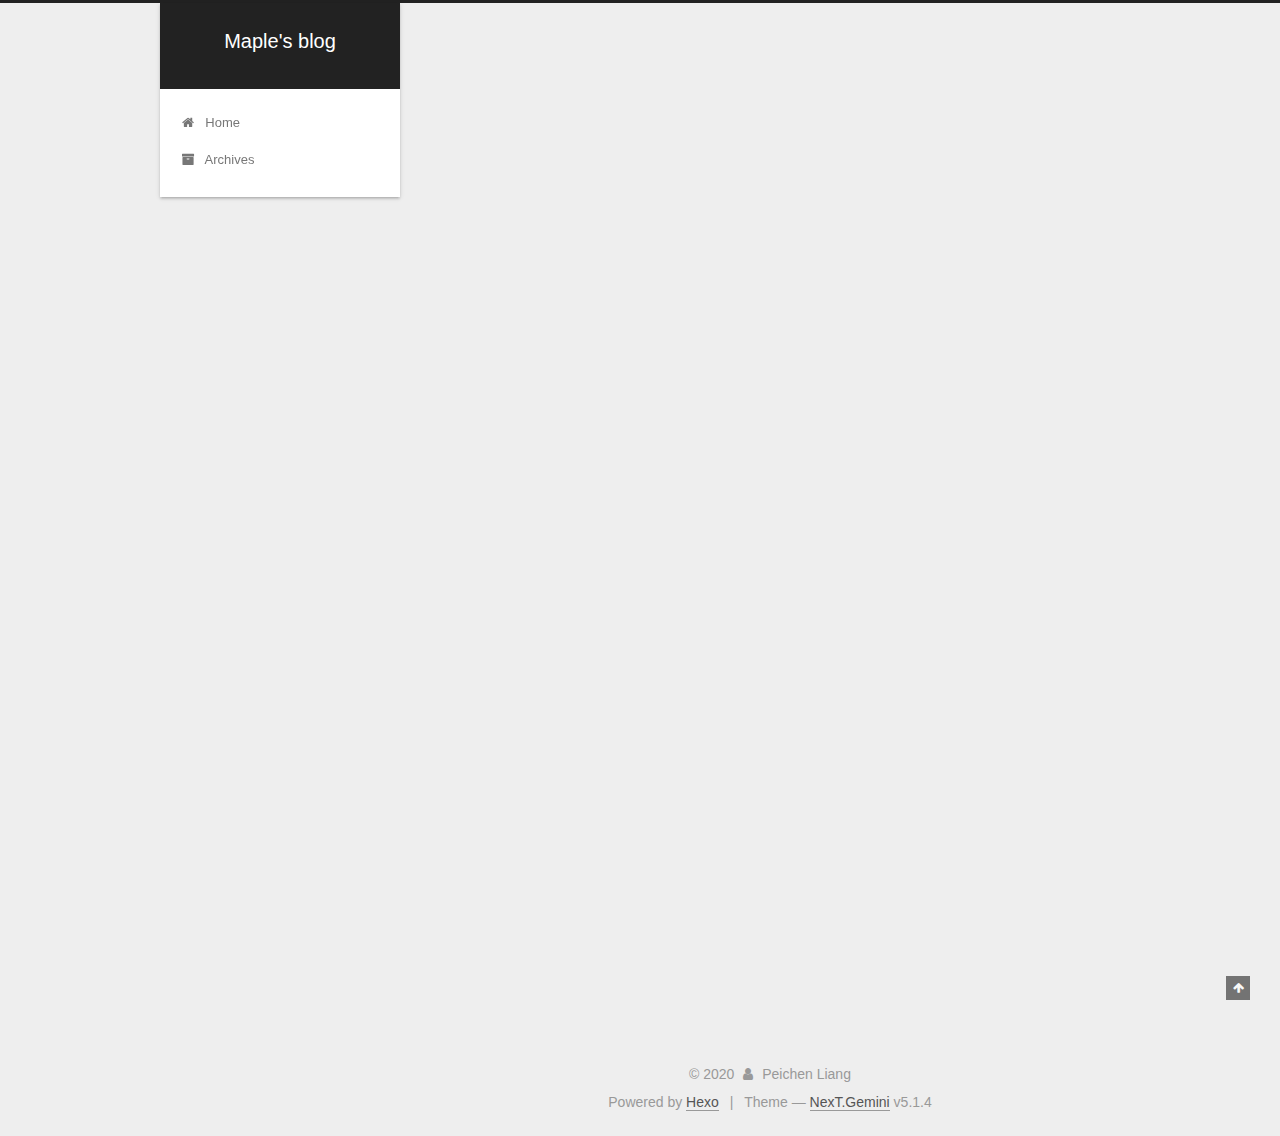
<file: index.html>
<!DOCTYPE html>



  


<html class="theme-next gemini use-motion" lang="en">
<head>
  <meta charset="UTF-8"/>
<meta http-equiv="X-UA-Compatible" content="IE=edge" />
<meta name="viewport" content="width=device-width, initial-scale=1, maximum-scale=1"/>
<meta name="theme-color" content="#222">









<meta http-equiv="Cache-Control" content="no-transform" />
<meta http-equiv="Cache-Control" content="no-siteapp" />
















  
  
  <link href="/lib/fancybox/source/jquery.fancybox.css?v=2.1.5" rel="stylesheet" type="text/css" />







<link href="/lib/font-awesome/css/font-awesome.min.css?v=4.6.2" rel="stylesheet" type="text/css" />

<link href="/css/main.css?v=5.1.4" rel="stylesheet" type="text/css" />


  <link rel="apple-touch-icon" sizes="180x180" href="/images/apple-touch-icon-next.png?v=5.1.4">


  <link rel="icon" type="image/png" sizes="32x32" href="/images/favicon-32x32-next.png?v=5.1.4">


  <link rel="icon" type="image/png" sizes="16x16" href="/images/favicon-16x16-next.png?v=5.1.4">


  <link rel="mask-icon" href="/images/logo.svg?v=5.1.4" color="#222">





  <meta name="keywords" content="Hexo, NexT" />










<meta property="og:type" content="website">
<meta property="og:title" content="Maple&#39;s blog">
<meta property="og:url" content="http://yoursite.com/index.html">
<meta property="og:site_name" content="Maple&#39;s blog">
<meta property="og:locale" content="en_US">
<meta property="article:author" content="Peichen Liang">
<meta name="twitter:card" content="summary">



<script type="text/javascript" id="hexo.configurations">
  var NexT = window.NexT || {};
  var CONFIG = {
    root: '/',
    scheme: 'Gemini',
    version: '5.1.4',
    sidebar: {"position":"left","display":"post","offset":12,"b2t":false,"scrollpercent":false,"onmobile":false},
    fancybox: true,
    tabs: true,
    motion: {"enable":true,"async":false,"transition":{"post_block":"fadeIn","post_header":"slideDownIn","post_body":"slideDownIn","coll_header":"slideLeftIn","sidebar":"slideUpIn"}},
    duoshuo: {
      userId: '0',
      author: 'Author'
    },
    algolia: {
      applicationID: '',
      apiKey: '',
      indexName: '',
      hits: {"per_page":10},
      labels: {"input_placeholder":"Search for Posts","hits_empty":"We didn't find any results for the search: ${query}","hits_stats":"${hits} results found in ${time} ms"}
    }
  };
</script>



  <link rel="canonical" href="http://yoursite.com/"/>





  <title>Maple's blog</title>
  








<meta name="generator" content="Hexo 4.2.1"></head>

<body itemscope itemtype="http://schema.org/WebPage" lang="en">

  
  
    
  

  <div class="container sidebar-position-left 
  page-home">
    <div class="headband"></div>

    <header id="header" class="header" itemscope itemtype="http://schema.org/WPHeader">
      <div class="header-inner"><div class="site-brand-wrapper">
  <div class="site-meta ">
    

    <div class="custom-logo-site-title">
      <a href="/"  class="brand" rel="start">
        <span class="logo-line-before"><i></i></span>
        <span class="site-title">Maple's blog</span>
        <span class="logo-line-after"><i></i></span>
      </a>
    </div>
      
        <p class="site-subtitle"></p>
      
  </div>

  <div class="site-nav-toggle">
    <button>
      <span class="btn-bar"></span>
      <span class="btn-bar"></span>
      <span class="btn-bar"></span>
    </button>
  </div>
</div>

<nav class="site-nav">
  

  
    <ul id="menu" class="menu">
      
        
        <li class="menu-item menu-item-home">
          <a href="/%20" rel="section">
            
              <i class="menu-item-icon fa fa-fw fa-home"></i> <br />
            
            Home
          </a>
        </li>
      
        
        <li class="menu-item menu-item-archives">
          <a href="/archives/%20" rel="section">
            
              <i class="menu-item-icon fa fa-fw fa-archive"></i> <br />
            
            Archives
          </a>
        </li>
      

      
    </ul>
  

  
</nav>



 </div>
    </header>

    <main id="main" class="main">
      <div class="main-inner">
        <div class="content-wrap">
          <div id="content" class="content">
            
  <section id="posts" class="posts-expand">
    
      

  

  
  
  

  <article class="post post-type-normal" itemscope itemtype="http://schema.org/Article">
  
  
  
  <div class="post-block">
    <link itemprop="mainEntityOfPage" href="http://yoursite.com/2020/06/17/hello-world/">

    <span hidden itemprop="author" itemscope itemtype="http://schema.org/Person">
      <meta itemprop="name" content="Peichen Liang">
      <meta itemprop="description" content="">
      <meta itemprop="image" content="/images/avatar.gif">
    </span>

    <span hidden itemprop="publisher" itemscope itemtype="http://schema.org/Organization">
      <meta itemprop="name" content="Maple's blog">
    </span>

    
      <header class="post-header">

        
        
          <h1 class="post-title" itemprop="name headline">
                
                <a class="post-title-link" href="/2020/06/17/hello-world/" itemprop="url">Hello World</a></h1>
        

        <div class="post-meta">
          <span class="post-time">
            
              <span class="post-meta-item-icon">
                <i class="fa fa-calendar-o"></i>
              </span>
              
                <span class="post-meta-item-text">Posted on</span>
              
              <time title="Post created" itemprop="dateCreated datePublished" datetime="2020-06-17T10:59:54+08:00">
                2020-06-17
              </time>
            

            

            
          </span>

          

          
            
          

          
          

          

          

          

        </div>
      </header>
    

    
    
    
    <div class="post-body" itemprop="articleBody">

      
      

      
        
          
            <p>Welcome to <a href="https://hexo.io/" target="_blank" rel="noopener">Hexo</a>! This is your very first post. Check <a href="https://hexo.io/docs/" target="_blank" rel="noopener">documentation</a> for more info. If you get any problems when using Hexo, you can find the answer in <a href="https://hexo.io/docs/troubleshooting.html" target="_blank" rel="noopener">troubleshooting</a> or you can ask me on <a href="https://github.com/hexojs/hexo/issues" target="_blank" rel="noopener">GitHub</a>.</p>
<h2 id="Quick-Start"><a href="#Quick-Start" class="headerlink" title="Quick Start"></a>Quick Start</h2><h3 id="Create-a-new-post"><a href="#Create-a-new-post" class="headerlink" title="Create a new post"></a>Create a new post</h3><figure class="highlight bash"><table><tr><td class="gutter"><pre><span class="line">1</span><br></pre></td><td class="code"><pre><span class="line">$ hexo new <span class="string">"My New Post"</span></span><br></pre></td></tr></table></figure>

<p>More info: <a href="https://hexo.io/docs/writing.html" target="_blank" rel="noopener">Writing</a></p>
<h3 id="Run-server"><a href="#Run-server" class="headerlink" title="Run server"></a>Run server</h3><figure class="highlight bash"><table><tr><td class="gutter"><pre><span class="line">1</span><br></pre></td><td class="code"><pre><span class="line">$ hexo server</span><br></pre></td></tr></table></figure>

<p>More info: <a href="https://hexo.io/docs/server.html" target="_blank" rel="noopener">Server</a></p>
<h3 id="Generate-static-files"><a href="#Generate-static-files" class="headerlink" title="Generate static files"></a>Generate static files</h3><figure class="highlight bash"><table><tr><td class="gutter"><pre><span class="line">1</span><br></pre></td><td class="code"><pre><span class="line">$ hexo generate</span><br></pre></td></tr></table></figure>

<p>More info: <a href="https://hexo.io/docs/generating.html" target="_blank" rel="noopener">Generating</a></p>
<h3 id="Deploy-to-remote-sites"><a href="#Deploy-to-remote-sites" class="headerlink" title="Deploy to remote sites"></a>Deploy to remote sites</h3><figure class="highlight bash"><table><tr><td class="gutter"><pre><span class="line">1</span><br></pre></td><td class="code"><pre><span class="line">$ hexo deploy</span><br></pre></td></tr></table></figure>

<p>More info: <a href="https://hexo.io/docs/one-command-deployment.html" target="_blank" rel="noopener">Deployment</a></p>

          
        
      
    </div>
    
    
    

    

    

    

    <footer class="post-footer">
      

      

      

      
      
        <div class="post-eof"></div>
      
    </footer>
  </div>
  
  
  
  </article>


    
  </section>

  


          </div>
          


          

        </div>
        
          
  
  <div class="sidebar-toggle">
    <div class="sidebar-toggle-line-wrap">
      <span class="sidebar-toggle-line sidebar-toggle-line-first"></span>
      <span class="sidebar-toggle-line sidebar-toggle-line-middle"></span>
      <span class="sidebar-toggle-line sidebar-toggle-line-last"></span>
    </div>
  </div>

  <aside id="sidebar" class="sidebar">
    
    <div class="sidebar-inner">

      

      

      <section class="site-overview-wrap sidebar-panel sidebar-panel-active">
        <div class="site-overview">
          <div class="site-author motion-element" itemprop="author" itemscope itemtype="http://schema.org/Person">
            
              <p class="site-author-name" itemprop="name">Peichen Liang</p>
              <p class="site-description motion-element" itemprop="description"></p>
          </div>

          <nav class="site-state motion-element">

            
              <div class="site-state-item site-state-posts">
              
                <a href="/archives/%20%7C%7C%20archive">
              
                  <span class="site-state-item-count">1</span>
                  <span class="site-state-item-name">posts</span>
                </a>
              </div>
            

            

            

          </nav>

          

          

          
          

          
          

          

        </div>
      </section>

      

      

    </div>
  </aside>


        
      </div>
    </main>

    <footer id="footer" class="footer">
      <div class="footer-inner">
        <div class="copyright">&copy; <span itemprop="copyrightYear">2020</span>
  <span class="with-love">
    <i class="fa fa-user"></i>
  </span>
  <span class="author" itemprop="copyrightHolder">Peichen Liang</span>

  
</div>


  <div class="powered-by">Powered by <a class="theme-link" target="_blank" href="https://hexo.io">Hexo</a></div>



  <span class="post-meta-divider">|</span>



  <div class="theme-info">Theme &mdash; <a class="theme-link" target="_blank" href="https://github.com/iissnan/hexo-theme-next">NexT.Gemini</a> v5.1.4</div>




        







        
      </div>
    </footer>

    
      <div class="back-to-top">
        <i class="fa fa-arrow-up"></i>
        
      </div>
    

    

  </div>

  

<script type="text/javascript">
  if (Object.prototype.toString.call(window.Promise) !== '[object Function]') {
    window.Promise = null;
  }
</script>









  












  
  
    <script type="text/javascript" src="/lib/jquery/index.js?v=2.1.3"></script>
  

  
  
    <script type="text/javascript" src="/lib/fastclick/lib/fastclick.min.js?v=1.0.6"></script>
  

  
  
    <script type="text/javascript" src="/lib/jquery_lazyload/jquery.lazyload.js?v=1.9.7"></script>
  

  
  
    <script type="text/javascript" src="/lib/velocity/velocity.min.js?v=1.2.1"></script>
  

  
  
    <script type="text/javascript" src="/lib/velocity/velocity.ui.min.js?v=1.2.1"></script>
  

  
  
    <script type="text/javascript" src="/lib/fancybox/source/jquery.fancybox.pack.js?v=2.1.5"></script>
  


  


  <script type="text/javascript" src="/js/src/utils.js?v=5.1.4"></script>

  <script type="text/javascript" src="/js/src/motion.js?v=5.1.4"></script>



  
  


  <script type="text/javascript" src="/js/src/affix.js?v=5.1.4"></script>

  <script type="text/javascript" src="/js/src/schemes/pisces.js?v=5.1.4"></script>



  

  


  <script type="text/javascript" src="/js/src/bootstrap.js?v=5.1.4"></script>



  


  




	





  





  












  





  

  

  

  
  

  

  

  

</body>
</html>
</file>
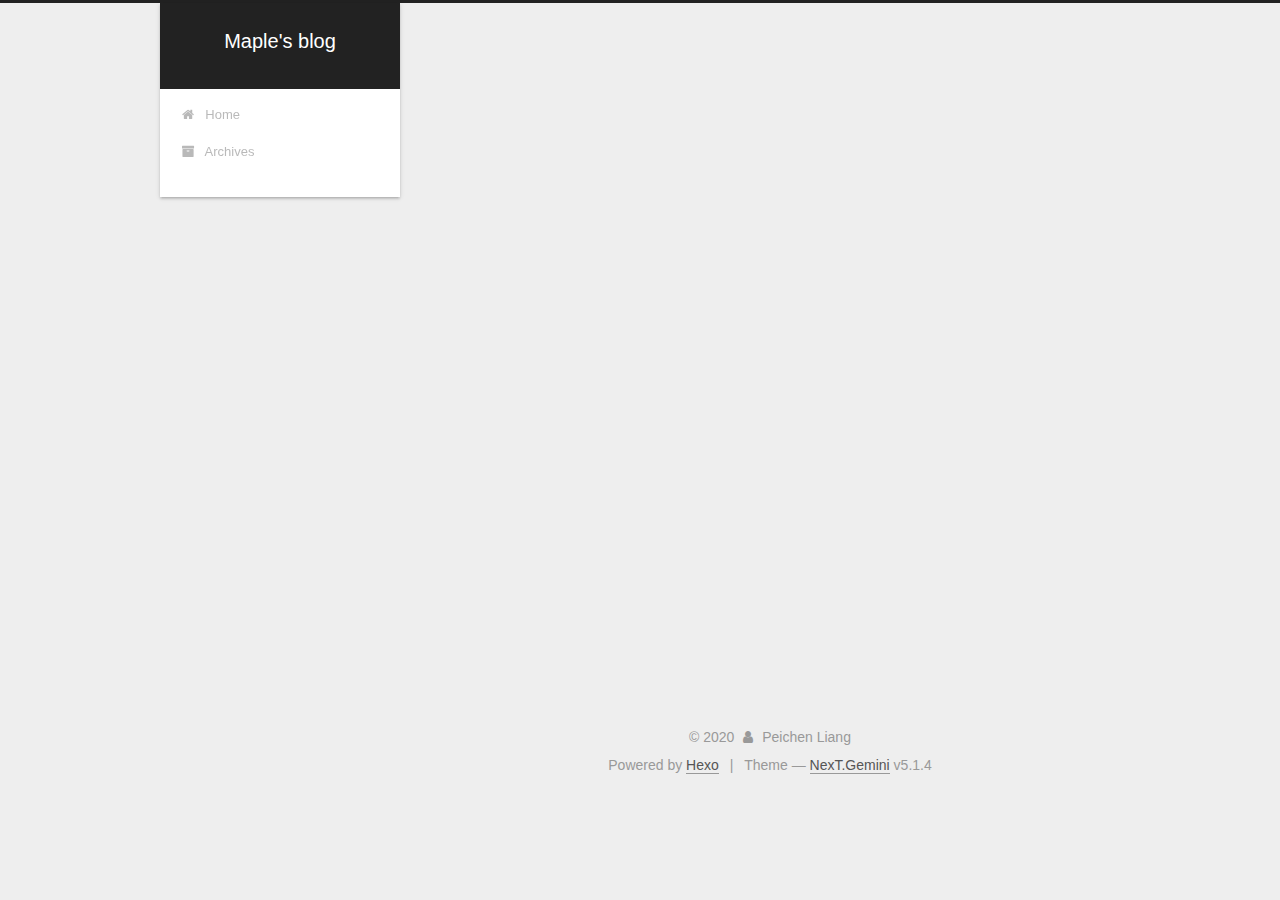
<file: archives/index.html>
<!DOCTYPE html>



  


<html class="theme-next gemini use-motion" lang="en">
<head>
  <meta charset="UTF-8"/>
<meta http-equiv="X-UA-Compatible" content="IE=edge" />
<meta name="viewport" content="width=device-width, initial-scale=1, maximum-scale=1"/>
<meta name="theme-color" content="#222">









<meta http-equiv="Cache-Control" content="no-transform" />
<meta http-equiv="Cache-Control" content="no-siteapp" />
















  
  
  <link href="/lib/fancybox/source/jquery.fancybox.css?v=2.1.5" rel="stylesheet" type="text/css" />







<link href="/lib/font-awesome/css/font-awesome.min.css?v=4.6.2" rel="stylesheet" type="text/css" />

<link href="/css/main.css?v=5.1.4" rel="stylesheet" type="text/css" />


  <link rel="apple-touch-icon" sizes="180x180" href="/images/apple-touch-icon-next.png?v=5.1.4">


  <link rel="icon" type="image/png" sizes="32x32" href="/images/favicon-32x32-next.png?v=5.1.4">


  <link rel="icon" type="image/png" sizes="16x16" href="/images/favicon-16x16-next.png?v=5.1.4">


  <link rel="mask-icon" href="/images/logo.svg?v=5.1.4" color="#222">





  <meta name="keywords" content="Hexo, NexT" />










<meta property="og:type" content="website">
<meta property="og:title" content="Maple&#39;s blog">
<meta property="og:url" content="http://yoursite.com/archives/index.html">
<meta property="og:site_name" content="Maple&#39;s blog">
<meta property="og:locale" content="en_US">
<meta property="article:author" content="Peichen Liang">
<meta name="twitter:card" content="summary">



<script type="text/javascript" id="hexo.configurations">
  var NexT = window.NexT || {};
  var CONFIG = {
    root: '/',
    scheme: 'Gemini',
    version: '5.1.4',
    sidebar: {"position":"left","display":"post","offset":12,"b2t":false,"scrollpercent":false,"onmobile":false},
    fancybox: true,
    tabs: true,
    motion: {"enable":true,"async":false,"transition":{"post_block":"fadeIn","post_header":"slideDownIn","post_body":"slideDownIn","coll_header":"slideLeftIn","sidebar":"slideUpIn"}},
    duoshuo: {
      userId: '0',
      author: 'Author'
    },
    algolia: {
      applicationID: '',
      apiKey: '',
      indexName: '',
      hits: {"per_page":10},
      labels: {"input_placeholder":"Search for Posts","hits_empty":"We didn't find any results for the search: ${query}","hits_stats":"${hits} results found in ${time} ms"}
    }
  };
</script>



  <link rel="canonical" href="http://yoursite.com/archives/"/>





  <title>Archive | Maple's blog</title>
  








<meta name="generator" content="Hexo 4.2.1"></head>

<body itemscope itemtype="http://schema.org/WebPage" lang="en">

  
  
    
  

  <div class="container sidebar-position-left page-archive">
    <div class="headband"></div>

    <header id="header" class="header" itemscope itemtype="http://schema.org/WPHeader">
      <div class="header-inner"><div class="site-brand-wrapper">
  <div class="site-meta ">
    

    <div class="custom-logo-site-title">
      <a href="/"  class="brand" rel="start">
        <span class="logo-line-before"><i></i></span>
        <span class="site-title">Maple's blog</span>
        <span class="logo-line-after"><i></i></span>
      </a>
    </div>
      
        <p class="site-subtitle"></p>
      
  </div>

  <div class="site-nav-toggle">
    <button>
      <span class="btn-bar"></span>
      <span class="btn-bar"></span>
      <span class="btn-bar"></span>
    </button>
  </div>
</div>

<nav class="site-nav">
  

  
    <ul id="menu" class="menu">
      
        
        <li class="menu-item menu-item-home">
          <a href="/%20" rel="section">
            
              <i class="menu-item-icon fa fa-fw fa-home"></i> <br />
            
            Home
          </a>
        </li>
      
        
        <li class="menu-item menu-item-archives">
          <a href="/archives/%20" rel="section">
            
              <i class="menu-item-icon fa fa-fw fa-archive"></i> <br />
            
            Archives
          </a>
        </li>
      

      
    </ul>
  

  
</nav>



 </div>
    </header>

    <main id="main" class="main">
      <div class="main-inner">
        <div class="content-wrap">
          <div id="content" class="content">
            

  
  
  
  <div class="post-block archive">
    <div id="posts" class="posts-collapse">
      <span class="archive-move-on"></span>

      <span class="archive-page-counter">
        
        
        
          
        
        Um..! 1 post. Keep on posting.
      </span>

      

        
        
        

        
          
          <div class="collection-title">
            <h1 class="archive-year" id="archive-year-2020">2020</h1>
          </div>
        
        

        

  <article class="post post-type-normal" itemscope itemtype="http://schema.org/Article">
    <header class="post-header">

      <h2 class="post-title">
        
            <a class="post-title-link" href="/2020/06/17/hello-world/" itemprop="url">
              
                <span itemprop="name">Hello World</span>
              
            </a>
        
      </h2>

      <div class="post-meta">
        <time class="post-time" itemprop="dateCreated"
              datetime="2020-06-17T10:59:54+08:00"
              content="2020-06-17" >
          06-17
        </time>
      </div>

    </header>
  </article>



      

    </div>
  </div>
  
  
  

  



          </div>
          


          

        </div>
        
          
  
  <div class="sidebar-toggle">
    <div class="sidebar-toggle-line-wrap">
      <span class="sidebar-toggle-line sidebar-toggle-line-first"></span>
      <span class="sidebar-toggle-line sidebar-toggle-line-middle"></span>
      <span class="sidebar-toggle-line sidebar-toggle-line-last"></span>
    </div>
  </div>

  <aside id="sidebar" class="sidebar">
    
    <div class="sidebar-inner">

      

      

      <section class="site-overview-wrap sidebar-panel sidebar-panel-active">
        <div class="site-overview">
          <div class="site-author motion-element" itemprop="author" itemscope itemtype="http://schema.org/Person">
            
              <p class="site-author-name" itemprop="name">Peichen Liang</p>
              <p class="site-description motion-element" itemprop="description"></p>
          </div>

          <nav class="site-state motion-element">

            
              <div class="site-state-item site-state-posts">
              
                <a href="/archives/%20%7C%7C%20archive">
              
                  <span class="site-state-item-count">1</span>
                  <span class="site-state-item-name">posts</span>
                </a>
              </div>
            

            

            

          </nav>

          

          

          
          

          
          

          

        </div>
      </section>

      

      

    </div>
  </aside>


        
      </div>
    </main>

    <footer id="footer" class="footer">
      <div class="footer-inner">
        <div class="copyright">&copy; <span itemprop="copyrightYear">2020</span>
  <span class="with-love">
    <i class="fa fa-user"></i>
  </span>
  <span class="author" itemprop="copyrightHolder">Peichen Liang</span>

  
</div>


  <div class="powered-by">Powered by <a class="theme-link" target="_blank" href="https://hexo.io">Hexo</a></div>



  <span class="post-meta-divider">|</span>



  <div class="theme-info">Theme &mdash; <a class="theme-link" target="_blank" href="https://github.com/iissnan/hexo-theme-next">NexT.Gemini</a> v5.1.4</div>




        







        
      </div>
    </footer>

    
      <div class="back-to-top">
        <i class="fa fa-arrow-up"></i>
        
      </div>
    

    

  </div>

  

<script type="text/javascript">
  if (Object.prototype.toString.call(window.Promise) !== '[object Function]') {
    window.Promise = null;
  }
</script>









  












  
  
    <script type="text/javascript" src="/lib/jquery/index.js?v=2.1.3"></script>
  

  
  
    <script type="text/javascript" src="/lib/fastclick/lib/fastclick.min.js?v=1.0.6"></script>
  

  
  
    <script type="text/javascript" src="/lib/jquery_lazyload/jquery.lazyload.js?v=1.9.7"></script>
  

  
  
    <script type="text/javascript" src="/lib/velocity/velocity.min.js?v=1.2.1"></script>
  

  
  
    <script type="text/javascript" src="/lib/velocity/velocity.ui.min.js?v=1.2.1"></script>
  

  
  
    <script type="text/javascript" src="/lib/fancybox/source/jquery.fancybox.pack.js?v=2.1.5"></script>
  


  


  <script type="text/javascript" src="/js/src/utils.js?v=5.1.4"></script>

  <script type="text/javascript" src="/js/src/motion.js?v=5.1.4"></script>



  
  


  <script type="text/javascript" src="/js/src/affix.js?v=5.1.4"></script>

  <script type="text/javascript" src="/js/src/schemes/pisces.js?v=5.1.4"></script>



  

  


  <script type="text/javascript" src="/js/src/bootstrap.js?v=5.1.4"></script>



  


  




	





  





  












  





  

  

  

  
  

  

  

  

</body>
</html>
</file>
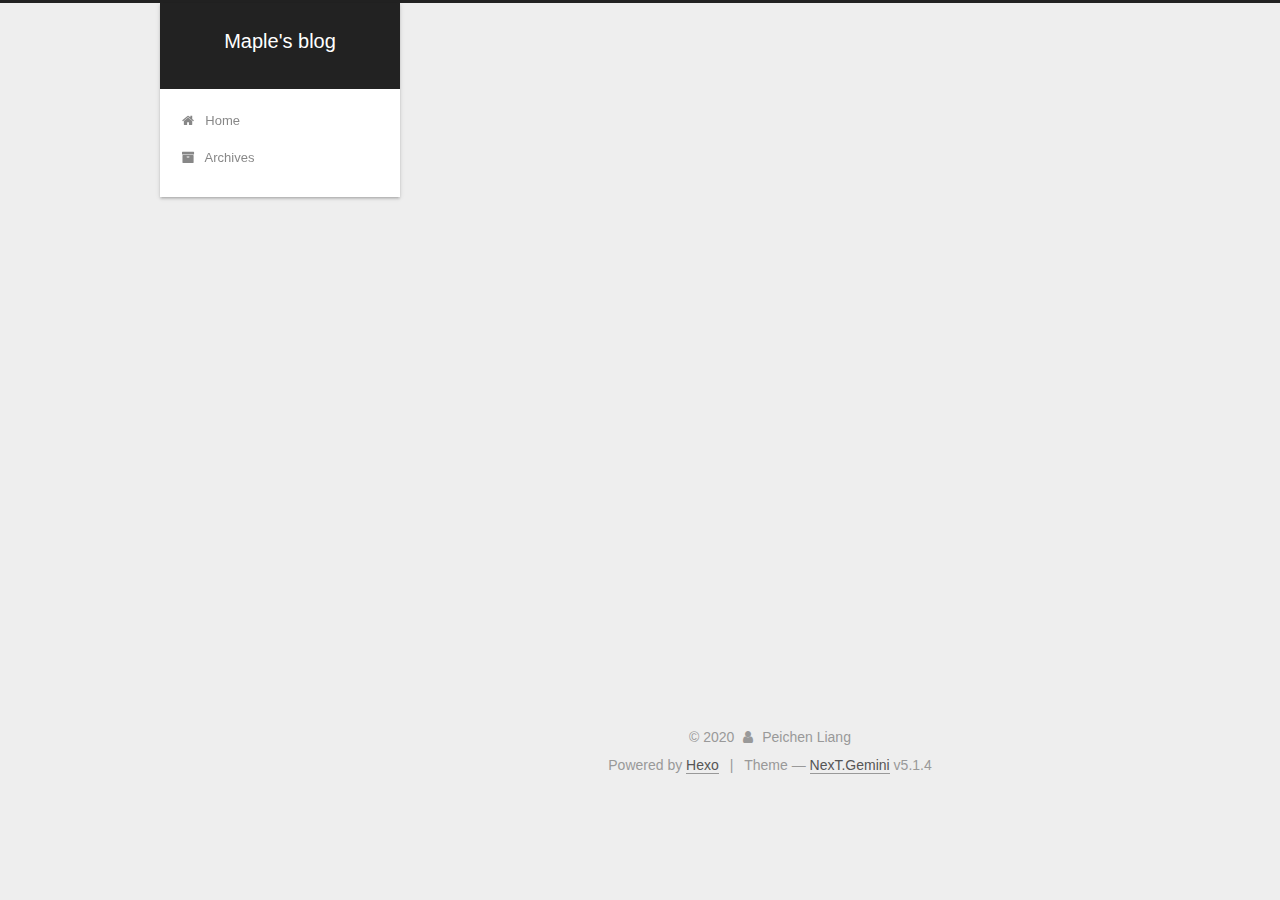
<file: archives/2020/index.html>
<!DOCTYPE html>



  


<html class="theme-next gemini use-motion" lang="en">
<head>
  <meta charset="UTF-8"/>
<meta http-equiv="X-UA-Compatible" content="IE=edge" />
<meta name="viewport" content="width=device-width, initial-scale=1, maximum-scale=1"/>
<meta name="theme-color" content="#222">









<meta http-equiv="Cache-Control" content="no-transform" />
<meta http-equiv="Cache-Control" content="no-siteapp" />
















  
  
  <link href="/lib/fancybox/source/jquery.fancybox.css?v=2.1.5" rel="stylesheet" type="text/css" />







<link href="/lib/font-awesome/css/font-awesome.min.css?v=4.6.2" rel="stylesheet" type="text/css" />

<link href="/css/main.css?v=5.1.4" rel="stylesheet" type="text/css" />


  <link rel="apple-touch-icon" sizes="180x180" href="/images/apple-touch-icon-next.png?v=5.1.4">


  <link rel="icon" type="image/png" sizes="32x32" href="/images/favicon-32x32-next.png?v=5.1.4">


  <link rel="icon" type="image/png" sizes="16x16" href="/images/favicon-16x16-next.png?v=5.1.4">


  <link rel="mask-icon" href="/images/logo.svg?v=5.1.4" color="#222">





  <meta name="keywords" content="Hexo, NexT" />










<meta property="og:type" content="website">
<meta property="og:title" content="Maple&#39;s blog">
<meta property="og:url" content="http://yoursite.com/archives/2020/index.html">
<meta property="og:site_name" content="Maple&#39;s blog">
<meta property="og:locale" content="en_US">
<meta property="article:author" content="Peichen Liang">
<meta name="twitter:card" content="summary">



<script type="text/javascript" id="hexo.configurations">
  var NexT = window.NexT || {};
  var CONFIG = {
    root: '/',
    scheme: 'Gemini',
    version: '5.1.4',
    sidebar: {"position":"left","display":"post","offset":12,"b2t":false,"scrollpercent":false,"onmobile":false},
    fancybox: true,
    tabs: true,
    motion: {"enable":true,"async":false,"transition":{"post_block":"fadeIn","post_header":"slideDownIn","post_body":"slideDownIn","coll_header":"slideLeftIn","sidebar":"slideUpIn"}},
    duoshuo: {
      userId: '0',
      author: 'Author'
    },
    algolia: {
      applicationID: '',
      apiKey: '',
      indexName: '',
      hits: {"per_page":10},
      labels: {"input_placeholder":"Search for Posts","hits_empty":"We didn't find any results for the search: ${query}","hits_stats":"${hits} results found in ${time} ms"}
    }
  };
</script>



  <link rel="canonical" href="http://yoursite.com/archives/2020/"/>





  <title>Archive | Maple's blog</title>
  








<meta name="generator" content="Hexo 4.2.1"></head>

<body itemscope itemtype="http://schema.org/WebPage" lang="en">

  
  
    
  

  <div class="container sidebar-position-left page-archive">
    <div class="headband"></div>

    <header id="header" class="header" itemscope itemtype="http://schema.org/WPHeader">
      <div class="header-inner"><div class="site-brand-wrapper">
  <div class="site-meta ">
    

    <div class="custom-logo-site-title">
      <a href="/"  class="brand" rel="start">
        <span class="logo-line-before"><i></i></span>
        <span class="site-title">Maple's blog</span>
        <span class="logo-line-after"><i></i></span>
      </a>
    </div>
      
        <p class="site-subtitle"></p>
      
  </div>

  <div class="site-nav-toggle">
    <button>
      <span class="btn-bar"></span>
      <span class="btn-bar"></span>
      <span class="btn-bar"></span>
    </button>
  </div>
</div>

<nav class="site-nav">
  

  
    <ul id="menu" class="menu">
      
        
        <li class="menu-item menu-item-home">
          <a href="/%20" rel="section">
            
              <i class="menu-item-icon fa fa-fw fa-home"></i> <br />
            
            Home
          </a>
        </li>
      
        
        <li class="menu-item menu-item-archives">
          <a href="/archives/%20" rel="section">
            
              <i class="menu-item-icon fa fa-fw fa-archive"></i> <br />
            
            Archives
          </a>
        </li>
      

      
    </ul>
  

  
</nav>



 </div>
    </header>

    <main id="main" class="main">
      <div class="main-inner">
        <div class="content-wrap">
          <div id="content" class="content">
            

  
  
  
  <div class="post-block archive">
    <div id="posts" class="posts-collapse">
      <span class="archive-move-on"></span>

      <span class="archive-page-counter">
        
        
        
          
        
        Um..! 1 post. Keep on posting.
      </span>

      

        
        
        

        
          
          <div class="collection-title">
            <h1 class="archive-year" id="archive-year-2020">2020</h1>
          </div>
        
        

        

  <article class="post post-type-normal" itemscope itemtype="http://schema.org/Article">
    <header class="post-header">

      <h2 class="post-title">
        
            <a class="post-title-link" href="/2020/06/17/hello-world/" itemprop="url">
              
                <span itemprop="name">Hello World</span>
              
            </a>
        
      </h2>

      <div class="post-meta">
        <time class="post-time" itemprop="dateCreated"
              datetime="2020-06-17T10:59:54+08:00"
              content="2020-06-17" >
          06-17
        </time>
      </div>

    </header>
  </article>



      

    </div>
  </div>
  
  
  

  



          </div>
          


          

        </div>
        
          
  
  <div class="sidebar-toggle">
    <div class="sidebar-toggle-line-wrap">
      <span class="sidebar-toggle-line sidebar-toggle-line-first"></span>
      <span class="sidebar-toggle-line sidebar-toggle-line-middle"></span>
      <span class="sidebar-toggle-line sidebar-toggle-line-last"></span>
    </div>
  </div>

  <aside id="sidebar" class="sidebar">
    
    <div class="sidebar-inner">

      

      

      <section class="site-overview-wrap sidebar-panel sidebar-panel-active">
        <div class="site-overview">
          <div class="site-author motion-element" itemprop="author" itemscope itemtype="http://schema.org/Person">
            
              <p class="site-author-name" itemprop="name">Peichen Liang</p>
              <p class="site-description motion-element" itemprop="description"></p>
          </div>

          <nav class="site-state motion-element">

            
              <div class="site-state-item site-state-posts">
              
                <a href="/archives/%20%7C%7C%20archive">
              
                  <span class="site-state-item-count">1</span>
                  <span class="site-state-item-name">posts</span>
                </a>
              </div>
            

            

            

          </nav>

          

          

          
          

          
          

          

        </div>
      </section>

      

      

    </div>
  </aside>


        
      </div>
    </main>

    <footer id="footer" class="footer">
      <div class="footer-inner">
        <div class="copyright">&copy; <span itemprop="copyrightYear">2020</span>
  <span class="with-love">
    <i class="fa fa-user"></i>
  </span>
  <span class="author" itemprop="copyrightHolder">Peichen Liang</span>

  
</div>


  <div class="powered-by">Powered by <a class="theme-link" target="_blank" href="https://hexo.io">Hexo</a></div>



  <span class="post-meta-divider">|</span>



  <div class="theme-info">Theme &mdash; <a class="theme-link" target="_blank" href="https://github.com/iissnan/hexo-theme-next">NexT.Gemini</a> v5.1.4</div>




        







        
      </div>
    </footer>

    
      <div class="back-to-top">
        <i class="fa fa-arrow-up"></i>
        
      </div>
    

    

  </div>

  

<script type="text/javascript">
  if (Object.prototype.toString.call(window.Promise) !== '[object Function]') {
    window.Promise = null;
  }
</script>









  












  
  
    <script type="text/javascript" src="/lib/jquery/index.js?v=2.1.3"></script>
  

  
  
    <script type="text/javascript" src="/lib/fastclick/lib/fastclick.min.js?v=1.0.6"></script>
  

  
  
    <script type="text/javascript" src="/lib/jquery_lazyload/jquery.lazyload.js?v=1.9.7"></script>
  

  
  
    <script type="text/javascript" src="/lib/velocity/velocity.min.js?v=1.2.1"></script>
  

  
  
    <script type="text/javascript" src="/lib/velocity/velocity.ui.min.js?v=1.2.1"></script>
  

  
  
    <script type="text/javascript" src="/lib/fancybox/source/jquery.fancybox.pack.js?v=2.1.5"></script>
  


  


  <script type="text/javascript" src="/js/src/utils.js?v=5.1.4"></script>

  <script type="text/javascript" src="/js/src/motion.js?v=5.1.4"></script>



  
  


  <script type="text/javascript" src="/js/src/affix.js?v=5.1.4"></script>

  <script type="text/javascript" src="/js/src/schemes/pisces.js?v=5.1.4"></script>



  

  


  <script type="text/javascript" src="/js/src/bootstrap.js?v=5.1.4"></script>



  


  




	





  





  












  





  

  

  

  
  

  

  

  

</body>
</html>
</file>
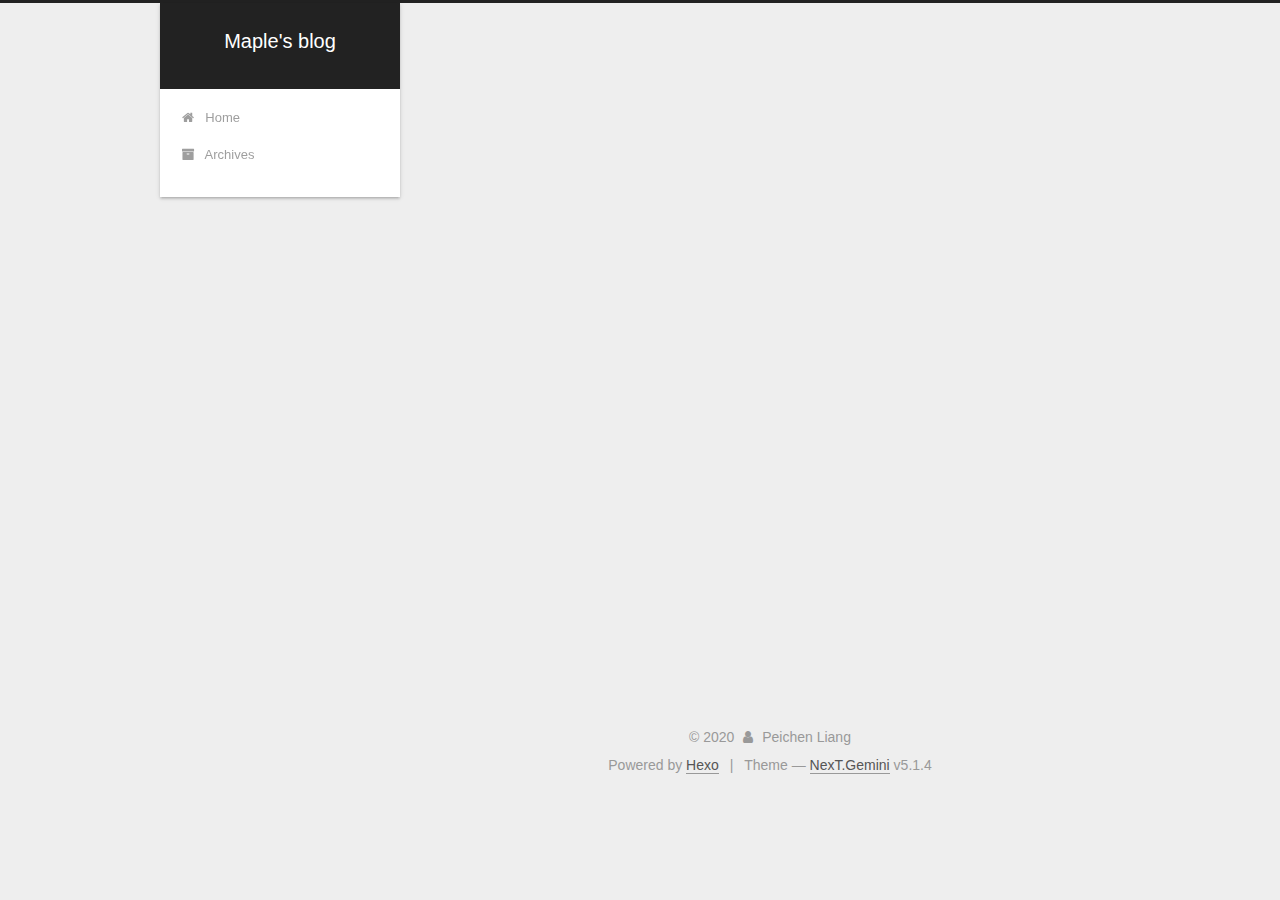
<file: archives/2020/06/index.html>
<!DOCTYPE html>



  


<html class="theme-next gemini use-motion" lang="en">
<head>
  <meta charset="UTF-8"/>
<meta http-equiv="X-UA-Compatible" content="IE=edge" />
<meta name="viewport" content="width=device-width, initial-scale=1, maximum-scale=1"/>
<meta name="theme-color" content="#222">









<meta http-equiv="Cache-Control" content="no-transform" />
<meta http-equiv="Cache-Control" content="no-siteapp" />
















  
  
  <link href="/lib/fancybox/source/jquery.fancybox.css?v=2.1.5" rel="stylesheet" type="text/css" />







<link href="/lib/font-awesome/css/font-awesome.min.css?v=4.6.2" rel="stylesheet" type="text/css" />

<link href="/css/main.css?v=5.1.4" rel="stylesheet" type="text/css" />


  <link rel="apple-touch-icon" sizes="180x180" href="/images/apple-touch-icon-next.png?v=5.1.4">


  <link rel="icon" type="image/png" sizes="32x32" href="/images/favicon-32x32-next.png?v=5.1.4">


  <link rel="icon" type="image/png" sizes="16x16" href="/images/favicon-16x16-next.png?v=5.1.4">


  <link rel="mask-icon" href="/images/logo.svg?v=5.1.4" color="#222">





  <meta name="keywords" content="Hexo, NexT" />










<meta property="og:type" content="website">
<meta property="og:title" content="Maple&#39;s blog">
<meta property="og:url" content="http://yoursite.com/archives/2020/06/index.html">
<meta property="og:site_name" content="Maple&#39;s blog">
<meta property="og:locale" content="en_US">
<meta property="article:author" content="Peichen Liang">
<meta name="twitter:card" content="summary">



<script type="text/javascript" id="hexo.configurations">
  var NexT = window.NexT || {};
  var CONFIG = {
    root: '/',
    scheme: 'Gemini',
    version: '5.1.4',
    sidebar: {"position":"left","display":"post","offset":12,"b2t":false,"scrollpercent":false,"onmobile":false},
    fancybox: true,
    tabs: true,
    motion: {"enable":true,"async":false,"transition":{"post_block":"fadeIn","post_header":"slideDownIn","post_body":"slideDownIn","coll_header":"slideLeftIn","sidebar":"slideUpIn"}},
    duoshuo: {
      userId: '0',
      author: 'Author'
    },
    algolia: {
      applicationID: '',
      apiKey: '',
      indexName: '',
      hits: {"per_page":10},
      labels: {"input_placeholder":"Search for Posts","hits_empty":"We didn't find any results for the search: ${query}","hits_stats":"${hits} results found in ${time} ms"}
    }
  };
</script>



  <link rel="canonical" href="http://yoursite.com/archives/2020/06/"/>





  <title>Archive | Maple's blog</title>
  








<meta name="generator" content="Hexo 4.2.1"></head>

<body itemscope itemtype="http://schema.org/WebPage" lang="en">

  
  
    
  

  <div class="container sidebar-position-left page-archive">
    <div class="headband"></div>

    <header id="header" class="header" itemscope itemtype="http://schema.org/WPHeader">
      <div class="header-inner"><div class="site-brand-wrapper">
  <div class="site-meta ">
    

    <div class="custom-logo-site-title">
      <a href="/"  class="brand" rel="start">
        <span class="logo-line-before"><i></i></span>
        <span class="site-title">Maple's blog</span>
        <span class="logo-line-after"><i></i></span>
      </a>
    </div>
      
        <p class="site-subtitle"></p>
      
  </div>

  <div class="site-nav-toggle">
    <button>
      <span class="btn-bar"></span>
      <span class="btn-bar"></span>
      <span class="btn-bar"></span>
    </button>
  </div>
</div>

<nav class="site-nav">
  

  
    <ul id="menu" class="menu">
      
        
        <li class="menu-item menu-item-home">
          <a href="/%20" rel="section">
            
              <i class="menu-item-icon fa fa-fw fa-home"></i> <br />
            
            Home
          </a>
        </li>
      
        
        <li class="menu-item menu-item-archives">
          <a href="/archives/%20" rel="section">
            
              <i class="menu-item-icon fa fa-fw fa-archive"></i> <br />
            
            Archives
          </a>
        </li>
      

      
    </ul>
  

  
</nav>



 </div>
    </header>

    <main id="main" class="main">
      <div class="main-inner">
        <div class="content-wrap">
          <div id="content" class="content">
            

  
  
  
  <div class="post-block archive">
    <div id="posts" class="posts-collapse">
      <span class="archive-move-on"></span>

      <span class="archive-page-counter">
        
        
        
          
        
        Um..! 1 post. Keep on posting.
      </span>

      

        
        
        

        
          
          <div class="collection-title">
            <h1 class="archive-year" id="archive-year-2020">2020</h1>
          </div>
        
        

        

  <article class="post post-type-normal" itemscope itemtype="http://schema.org/Article">
    <header class="post-header">

      <h2 class="post-title">
        
            <a class="post-title-link" href="/2020/06/17/hello-world/" itemprop="url">
              
                <span itemprop="name">Hello World</span>
              
            </a>
        
      </h2>

      <div class="post-meta">
        <time class="post-time" itemprop="dateCreated"
              datetime="2020-06-17T10:59:54+08:00"
              content="2020-06-17" >
          06-17
        </time>
      </div>

    </header>
  </article>



      

    </div>
  </div>
  
  
  

  



          </div>
          


          

        </div>
        
          
  
  <div class="sidebar-toggle">
    <div class="sidebar-toggle-line-wrap">
      <span class="sidebar-toggle-line sidebar-toggle-line-first"></span>
      <span class="sidebar-toggle-line sidebar-toggle-line-middle"></span>
      <span class="sidebar-toggle-line sidebar-toggle-line-last"></span>
    </div>
  </div>

  <aside id="sidebar" class="sidebar">
    
    <div class="sidebar-inner">

      

      

      <section class="site-overview-wrap sidebar-panel sidebar-panel-active">
        <div class="site-overview">
          <div class="site-author motion-element" itemprop="author" itemscope itemtype="http://schema.org/Person">
            
              <p class="site-author-name" itemprop="name">Peichen Liang</p>
              <p class="site-description motion-element" itemprop="description"></p>
          </div>

          <nav class="site-state motion-element">

            
              <div class="site-state-item site-state-posts">
              
                <a href="/archives/%20%7C%7C%20archive">
              
                  <span class="site-state-item-count">1</span>
                  <span class="site-state-item-name">posts</span>
                </a>
              </div>
            

            

            

          </nav>

          

          

          
          

          
          

          

        </div>
      </section>

      

      

    </div>
  </aside>


        
      </div>
    </main>

    <footer id="footer" class="footer">
      <div class="footer-inner">
        <div class="copyright">&copy; <span itemprop="copyrightYear">2020</span>
  <span class="with-love">
    <i class="fa fa-user"></i>
  </span>
  <span class="author" itemprop="copyrightHolder">Peichen Liang</span>

  
</div>


  <div class="powered-by">Powered by <a class="theme-link" target="_blank" href="https://hexo.io">Hexo</a></div>



  <span class="post-meta-divider">|</span>



  <div class="theme-info">Theme &mdash; <a class="theme-link" target="_blank" href="https://github.com/iissnan/hexo-theme-next">NexT.Gemini</a> v5.1.4</div>




        







        
      </div>
    </footer>

    
      <div class="back-to-top">
        <i class="fa fa-arrow-up"></i>
        
      </div>
    

    

  </div>

  

<script type="text/javascript">
  if (Object.prototype.toString.call(window.Promise) !== '[object Function]') {
    window.Promise = null;
  }
</script>









  












  
  
    <script type="text/javascript" src="/lib/jquery/index.js?v=2.1.3"></script>
  

  
  
    <script type="text/javascript" src="/lib/fastclick/lib/fastclick.min.js?v=1.0.6"></script>
  

  
  
    <script type="text/javascript" src="/lib/jquery_lazyload/jquery.lazyload.js?v=1.9.7"></script>
  

  
  
    <script type="text/javascript" src="/lib/velocity/velocity.min.js?v=1.2.1"></script>
  

  
  
    <script type="text/javascript" src="/lib/velocity/velocity.ui.min.js?v=1.2.1"></script>
  

  
  
    <script type="text/javascript" src="/lib/fancybox/source/jquery.fancybox.pack.js?v=2.1.5"></script>
  


  


  <script type="text/javascript" src="/js/src/utils.js?v=5.1.4"></script>

  <script type="text/javascript" src="/js/src/motion.js?v=5.1.4"></script>



  
  


  <script type="text/javascript" src="/js/src/affix.js?v=5.1.4"></script>

  <script type="text/javascript" src="/js/src/schemes/pisces.js?v=5.1.4"></script>



  

  


  <script type="text/javascript" src="/js/src/bootstrap.js?v=5.1.4"></script>



  


  




	





  





  












  





  

  

  

  
  

  

  

  

</body>
</html>
</file>
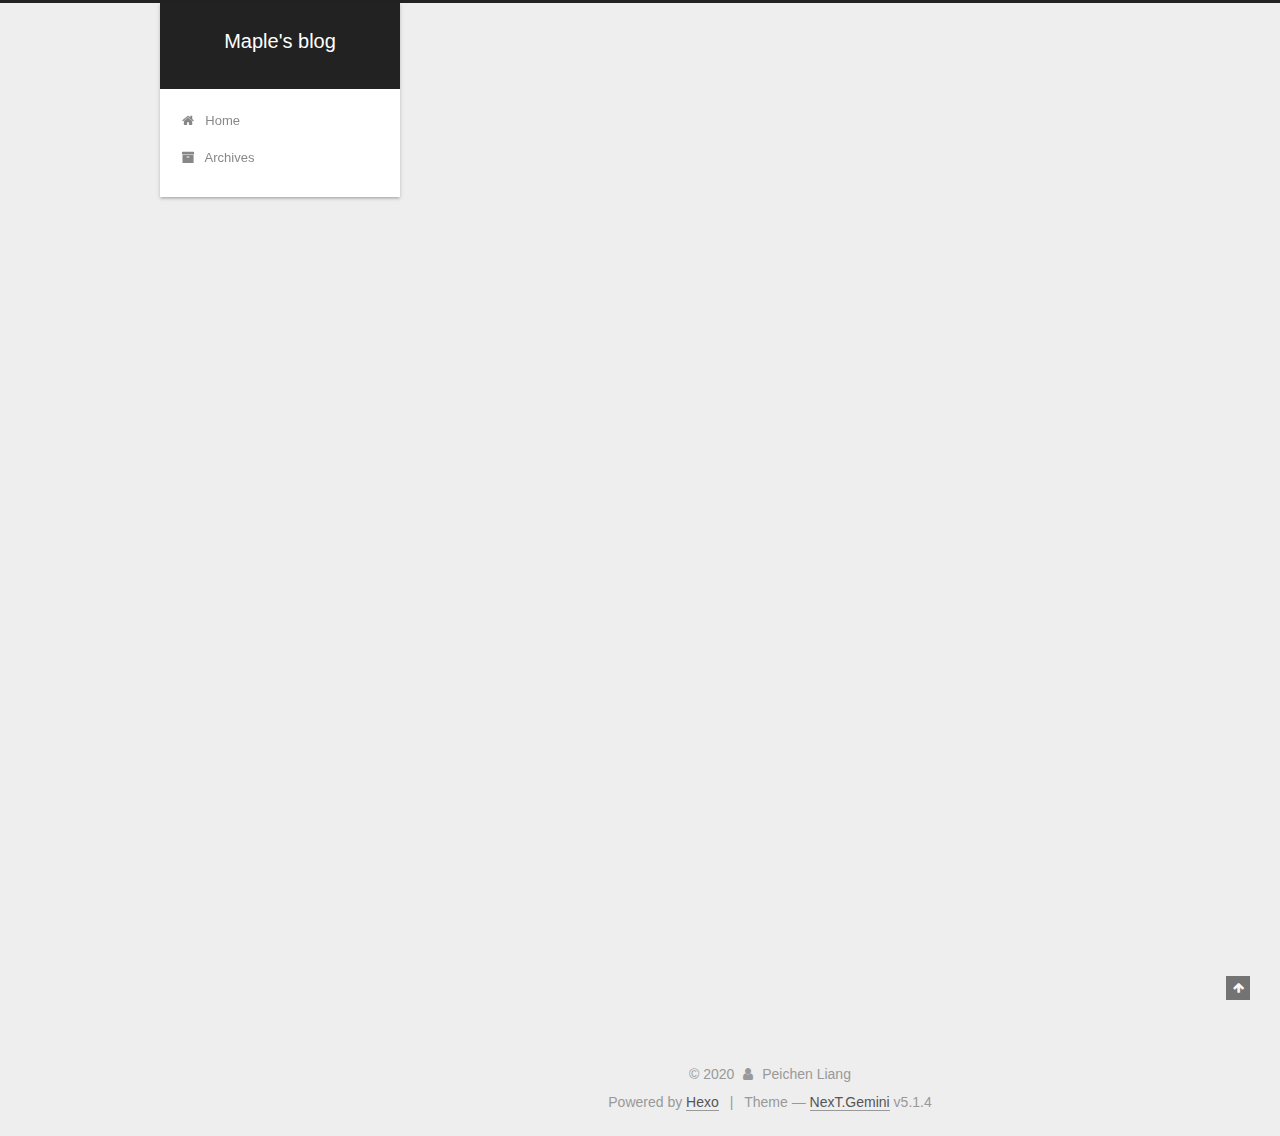
<file: 2020/06/17/hello-world/index.html>
<!DOCTYPE html>



  


<html class="theme-next gemini use-motion" lang="en">
<head>
  <meta charset="UTF-8"/>
<meta http-equiv="X-UA-Compatible" content="IE=edge" />
<meta name="viewport" content="width=device-width, initial-scale=1, maximum-scale=1"/>
<meta name="theme-color" content="#222">









<meta http-equiv="Cache-Control" content="no-transform" />
<meta http-equiv="Cache-Control" content="no-siteapp" />
















  
  
  <link href="/lib/fancybox/source/jquery.fancybox.css?v=2.1.5" rel="stylesheet" type="text/css" />







<link href="/lib/font-awesome/css/font-awesome.min.css?v=4.6.2" rel="stylesheet" type="text/css" />

<link href="/css/main.css?v=5.1.4" rel="stylesheet" type="text/css" />


  <link rel="apple-touch-icon" sizes="180x180" href="/images/apple-touch-icon-next.png?v=5.1.4">


  <link rel="icon" type="image/png" sizes="32x32" href="/images/favicon-32x32-next.png?v=5.1.4">


  <link rel="icon" type="image/png" sizes="16x16" href="/images/favicon-16x16-next.png?v=5.1.4">


  <link rel="mask-icon" href="/images/logo.svg?v=5.1.4" color="#222">





  <meta name="keywords" content="Hexo, NexT" />










<meta name="description" content="Welcome to Hexo! This is your very first post. Check documentation for more info. If you get any problems when using Hexo, you can find the answer in troubleshooting or you can ask me on GitHub. Quick">
<meta property="og:type" content="article">
<meta property="og:title" content="Hello World">
<meta property="og:url" content="http://yoursite.com/2020/06/17/hello-world/index.html">
<meta property="og:site_name" content="Maple&#39;s blog">
<meta property="og:description" content="Welcome to Hexo! This is your very first post. Check documentation for more info. If you get any problems when using Hexo, you can find the answer in troubleshooting or you can ask me on GitHub. Quick">
<meta property="og:locale" content="en_US">
<meta property="article:published_time" content="2020-06-17T02:59:54.778Z">
<meta property="article:modified_time" content="2020-06-17T02:59:54.778Z">
<meta property="article:author" content="Peichen Liang">
<meta name="twitter:card" content="summary">



<script type="text/javascript" id="hexo.configurations">
  var NexT = window.NexT || {};
  var CONFIG = {
    root: '/',
    scheme: 'Gemini',
    version: '5.1.4',
    sidebar: {"position":"left","display":"post","offset":12,"b2t":false,"scrollpercent":false,"onmobile":false},
    fancybox: true,
    tabs: true,
    motion: {"enable":true,"async":false,"transition":{"post_block":"fadeIn","post_header":"slideDownIn","post_body":"slideDownIn","coll_header":"slideLeftIn","sidebar":"slideUpIn"}},
    duoshuo: {
      userId: '0',
      author: 'Author'
    },
    algolia: {
      applicationID: '',
      apiKey: '',
      indexName: '',
      hits: {"per_page":10},
      labels: {"input_placeholder":"Search for Posts","hits_empty":"We didn't find any results for the search: ${query}","hits_stats":"${hits} results found in ${time} ms"}
    }
  };
</script>



  <link rel="canonical" href="http://yoursite.com/2020/06/17/hello-world/"/>





  <title>Hello World | Maple's blog</title>
  








<meta name="generator" content="Hexo 4.2.1"></head>

<body itemscope itemtype="http://schema.org/WebPage" lang="en">

  
  
    
  

  <div class="container sidebar-position-left page-post-detail">
    <div class="headband"></div>

    <header id="header" class="header" itemscope itemtype="http://schema.org/WPHeader">
      <div class="header-inner"><div class="site-brand-wrapper">
  <div class="site-meta ">
    

    <div class="custom-logo-site-title">
      <a href="/"  class="brand" rel="start">
        <span class="logo-line-before"><i></i></span>
        <span class="site-title">Maple's blog</span>
        <span class="logo-line-after"><i></i></span>
      </a>
    </div>
      
        <p class="site-subtitle"></p>
      
  </div>

  <div class="site-nav-toggle">
    <button>
      <span class="btn-bar"></span>
      <span class="btn-bar"></span>
      <span class="btn-bar"></span>
    </button>
  </div>
</div>

<nav class="site-nav">
  

  
    <ul id="menu" class="menu">
      
        
        <li class="menu-item menu-item-home">
          <a href="/%20" rel="section">
            
              <i class="menu-item-icon fa fa-fw fa-home"></i> <br />
            
            Home
          </a>
        </li>
      
        
        <li class="menu-item menu-item-archives">
          <a href="/archives/%20" rel="section">
            
              <i class="menu-item-icon fa fa-fw fa-archive"></i> <br />
            
            Archives
          </a>
        </li>
      

      
    </ul>
  

  
</nav>



 </div>
    </header>

    <main id="main" class="main">
      <div class="main-inner">
        <div class="content-wrap">
          <div id="content" class="content">
            

  <div id="posts" class="posts-expand">
    

  

  
  
  

  <article class="post post-type-normal" itemscope itemtype="http://schema.org/Article">
  
  
  
  <div class="post-block">
    <link itemprop="mainEntityOfPage" href="http://yoursite.com/2020/06/17/hello-world/">

    <span hidden itemprop="author" itemscope itemtype="http://schema.org/Person">
      <meta itemprop="name" content="Peichen Liang">
      <meta itemprop="description" content="">
      <meta itemprop="image" content="/images/avatar.gif">
    </span>

    <span hidden itemprop="publisher" itemscope itemtype="http://schema.org/Organization">
      <meta itemprop="name" content="Maple's blog">
    </span>

    
      <header class="post-header">

        
        
          <h1 class="post-title" itemprop="name headline">Hello World</h1>
        

        <div class="post-meta">
          <span class="post-time">
            
              <span class="post-meta-item-icon">
                <i class="fa fa-calendar-o"></i>
              </span>
              
                <span class="post-meta-item-text">Posted on</span>
              
              <time title="Post created" itemprop="dateCreated datePublished" datetime="2020-06-17T10:59:54+08:00">
                2020-06-17
              </time>
            

            

            
          </span>

          

          
            
          

          
          

          

          

          

        </div>
      </header>
    

    
    
    
    <div class="post-body" itemprop="articleBody">

      
      

      
        <p>Welcome to <a href="https://hexo.io/" target="_blank" rel="noopener">Hexo</a>! This is your very first post. Check <a href="https://hexo.io/docs/" target="_blank" rel="noopener">documentation</a> for more info. If you get any problems when using Hexo, you can find the answer in <a href="https://hexo.io/docs/troubleshooting.html" target="_blank" rel="noopener">troubleshooting</a> or you can ask me on <a href="https://github.com/hexojs/hexo/issues" target="_blank" rel="noopener">GitHub</a>.</p>
<h2 id="Quick-Start"><a href="#Quick-Start" class="headerlink" title="Quick Start"></a>Quick Start</h2><h3 id="Create-a-new-post"><a href="#Create-a-new-post" class="headerlink" title="Create a new post"></a>Create a new post</h3><figure class="highlight bash"><table><tr><td class="gutter"><pre><span class="line">1</span><br></pre></td><td class="code"><pre><span class="line">$ hexo new <span class="string">"My New Post"</span></span><br></pre></td></tr></table></figure>

<p>More info: <a href="https://hexo.io/docs/writing.html" target="_blank" rel="noopener">Writing</a></p>
<h3 id="Run-server"><a href="#Run-server" class="headerlink" title="Run server"></a>Run server</h3><figure class="highlight bash"><table><tr><td class="gutter"><pre><span class="line">1</span><br></pre></td><td class="code"><pre><span class="line">$ hexo server</span><br></pre></td></tr></table></figure>

<p>More info: <a href="https://hexo.io/docs/server.html" target="_blank" rel="noopener">Server</a></p>
<h3 id="Generate-static-files"><a href="#Generate-static-files" class="headerlink" title="Generate static files"></a>Generate static files</h3><figure class="highlight bash"><table><tr><td class="gutter"><pre><span class="line">1</span><br></pre></td><td class="code"><pre><span class="line">$ hexo generate</span><br></pre></td></tr></table></figure>

<p>More info: <a href="https://hexo.io/docs/generating.html" target="_blank" rel="noopener">Generating</a></p>
<h3 id="Deploy-to-remote-sites"><a href="#Deploy-to-remote-sites" class="headerlink" title="Deploy to remote sites"></a>Deploy to remote sites</h3><figure class="highlight bash"><table><tr><td class="gutter"><pre><span class="line">1</span><br></pre></td><td class="code"><pre><span class="line">$ hexo deploy</span><br></pre></td></tr></table></figure>

<p>More info: <a href="https://hexo.io/docs/one-command-deployment.html" target="_blank" rel="noopener">Deployment</a></p>

      
    </div>
    
    
    

    

    

    

    <footer class="post-footer">
      

      
      
      

      

      
      
    </footer>
  </div>
  
  
  
  </article>



    <div class="post-spread">
      
    </div>
  </div>


          </div>
          


          

  



        </div>
        
          
  
  <div class="sidebar-toggle">
    <div class="sidebar-toggle-line-wrap">
      <span class="sidebar-toggle-line sidebar-toggle-line-first"></span>
      <span class="sidebar-toggle-line sidebar-toggle-line-middle"></span>
      <span class="sidebar-toggle-line sidebar-toggle-line-last"></span>
    </div>
  </div>

  <aside id="sidebar" class="sidebar">
    
    <div class="sidebar-inner">

      

      
        <ul class="sidebar-nav motion-element">
          <li class="sidebar-nav-toc sidebar-nav-active" data-target="post-toc-wrap">
            Table of Contents
          </li>
          <li class="sidebar-nav-overview" data-target="site-overview-wrap">
            Overview
          </li>
        </ul>
      

      <section class="site-overview-wrap sidebar-panel">
        <div class="site-overview">
          <div class="site-author motion-element" itemprop="author" itemscope itemtype="http://schema.org/Person">
            
              <p class="site-author-name" itemprop="name">Peichen Liang</p>
              <p class="site-description motion-element" itemprop="description"></p>
          </div>

          <nav class="site-state motion-element">

            
              <div class="site-state-item site-state-posts">
              
                <a href="/archives/%20%7C%7C%20archive">
              
                  <span class="site-state-item-count">1</span>
                  <span class="site-state-item-name">posts</span>
                </a>
              </div>
            

            

            

          </nav>

          

          

          
          

          
          

          

        </div>
      </section>

      
      <!--noindex-->
        <section class="post-toc-wrap motion-element sidebar-panel sidebar-panel-active">
          <div class="post-toc">

            
              
            

            
              <div class="post-toc-content"><ol class="nav"><li class="nav-item nav-level-2"><a class="nav-link" href="#Quick-Start"><span class="nav-number">1.</span> <span class="nav-text">Quick Start</span></a><ol class="nav-child"><li class="nav-item nav-level-3"><a class="nav-link" href="#Create-a-new-post"><span class="nav-number">1.1.</span> <span class="nav-text">Create a new post</span></a></li><li class="nav-item nav-level-3"><a class="nav-link" href="#Run-server"><span class="nav-number">1.2.</span> <span class="nav-text">Run server</span></a></li><li class="nav-item nav-level-3"><a class="nav-link" href="#Generate-static-files"><span class="nav-number">1.3.</span> <span class="nav-text">Generate static files</span></a></li><li class="nav-item nav-level-3"><a class="nav-link" href="#Deploy-to-remote-sites"><span class="nav-number">1.4.</span> <span class="nav-text">Deploy to remote sites</span></a></li></ol></li></ol></div>
            

          </div>
        </section>
      <!--/noindex-->
      

      

    </div>
  </aside>


        
      </div>
    </main>

    <footer id="footer" class="footer">
      <div class="footer-inner">
        <div class="copyright">&copy; <span itemprop="copyrightYear">2020</span>
  <span class="with-love">
    <i class="fa fa-user"></i>
  </span>
  <span class="author" itemprop="copyrightHolder">Peichen Liang</span>

  
</div>


  <div class="powered-by">Powered by <a class="theme-link" target="_blank" href="https://hexo.io">Hexo</a></div>



  <span class="post-meta-divider">|</span>



  <div class="theme-info">Theme &mdash; <a class="theme-link" target="_blank" href="https://github.com/iissnan/hexo-theme-next">NexT.Gemini</a> v5.1.4</div>




        







        
      </div>
    </footer>

    
      <div class="back-to-top">
        <i class="fa fa-arrow-up"></i>
        
      </div>
    

    

  </div>

  

<script type="text/javascript">
  if (Object.prototype.toString.call(window.Promise) !== '[object Function]') {
    window.Promise = null;
  }
</script>









  












  
  
    <script type="text/javascript" src="/lib/jquery/index.js?v=2.1.3"></script>
  

  
  
    <script type="text/javascript" src="/lib/fastclick/lib/fastclick.min.js?v=1.0.6"></script>
  

  
  
    <script type="text/javascript" src="/lib/jquery_lazyload/jquery.lazyload.js?v=1.9.7"></script>
  

  
  
    <script type="text/javascript" src="/lib/velocity/velocity.min.js?v=1.2.1"></script>
  

  
  
    <script type="text/javascript" src="/lib/velocity/velocity.ui.min.js?v=1.2.1"></script>
  

  
  
    <script type="text/javascript" src="/lib/fancybox/source/jquery.fancybox.pack.js?v=2.1.5"></script>
  


  


  <script type="text/javascript" src="/js/src/utils.js?v=5.1.4"></script>

  <script type="text/javascript" src="/js/src/motion.js?v=5.1.4"></script>



  
  


  <script type="text/javascript" src="/js/src/affix.js?v=5.1.4"></script>

  <script type="text/javascript" src="/js/src/schemes/pisces.js?v=5.1.4"></script>



  
  <script type="text/javascript" src="/js/src/scrollspy.js?v=5.1.4"></script>
<script type="text/javascript" src="/js/src/post-details.js?v=5.1.4"></script>



  


  <script type="text/javascript" src="/js/src/bootstrap.js?v=5.1.4"></script>



  


  




	





  





  












  





  

  

  

  
  

  

  

  

</body>
</html>
</file>
<file: css/main.css>
/* normalize.css v3.0.2 | MIT License | git.io/normalize */
html {
  font-family: sans-serif; /* 1 */
  -ms-text-size-adjust: 100%; /* 2 */
  -webkit-text-size-adjust: 100%; /* 2 */
}
body {
  margin: 0;
}
article,
aside,
details,
figcaption,
figure,
footer,
header,
hgroup,
main,
menu,
nav,
section,
summary {
  display: block;
}
audio,
canvas,
progress,
video {
  display: inline-block; /* 1 */
  vertical-align: baseline; /* 2 */
}
audio:not([controls]) {
  display: none;
  height: 0;
}
[hidden],
template {
  display: none;
}
a {
  background-color: transparent;
}
a:active,
a:hover {
  outline: 0;
}
abbr[title] {
  border-bottom: 1px dotted;
}
b,
strong {
  font-weight: bold;
}
dfn {
  font-style: italic;
}
h1 {
  font-size: 2em;
  margin: 0.67em 0;
}
mark {
  background: #ff0;
  color: #000;
}
small {
  font-size: 80%;
}
sub,
sup {
  font-size: 75%;
  line-height: 0;
  position: relative;
  vertical-align: baseline;
}
sup {
  top: -0.5em;
}
sub {
  bottom: -0.25em;
}
img {
  border: 0;
}
svg:not(:root) {
  overflow: hidden;
}
figure {
  margin: 1em 40px;
}
hr {
  -moz-box-sizing: content-box;
  box-sizing: content-box;
  height: 0;
}
pre {
  overflow: auto;
}
code,
kbd,
pre,
samp {
  font-family: monospace, monospace;
  font-size: 1em;
}
button,
input,
optgroup,
select,
textarea {
  color: inherit; /* 1 */
  font: inherit; /* 2 */
  margin: 0; /* 3 */
}
button {
  overflow: visible;
}
button,
select {
  text-transform: none;
}
button,
html input[type="button"],
input[type="reset"],
input[type="submit"] {
  -webkit-appearance: button; /* 2 */
  cursor: pointer; /* 3 */
}
button[disabled],
html input[disabled] {
  cursor: default;
}
button::-moz-focus-inner,
input::-moz-focus-inner {
  border: 0;
  padding: 0;
}
input {
  line-height: normal;
}
input[type="checkbox"],
input[type="radio"] {
  box-sizing: border-box; /* 1 */
  padding: 0; /* 2 */
}
input[type="number"]::-webkit-inner-spin-button,
input[type="number"]::-webkit-outer-spin-button {
  height: auto;
}
input[type="search"] {
  -webkit-appearance: textfield; /* 1 */
  -moz-box-sizing: content-box;
  -webkit-box-sizing: content-box; /* 2 */
  box-sizing: content-box;
}
input[type="search"]::-webkit-search-cancel-button,
input[type="search"]::-webkit-search-decoration {
  -webkit-appearance: none;
}
fieldset {
  border: 1px solid #c0c0c0;
  margin: 0 2px;
  padding: 0.35em 0.625em 0.75em;
}
legend {
  border: 0; /* 1 */
  padding: 0; /* 2 */
}
textarea {
  overflow: auto;
}
optgroup {
  font-weight: bold;
}
table {
  border-collapse: collapse;
  border-spacing: 0;
}
td,
th {
  padding: 0;
}
::selection {
  background: #262a30;
  color: #fff;
}
body {
  position: relative;
  font-family: 'Lato', "PingFang SC", "Microsoft YaHei", sans-serif;
  font-size: 14px;
  line-height: 2;
  color: #555;
  background: #eee;
}
@media (max-width: 767px) {
  body {
    padding-right: 0 !important;
  }
}
@media (min-width: 768px) and (max-width: 991px) {
  body {
    padding-right: 0 !important;
  }
}
@media (min-width: 1600px) {
  body {
    font-size: 16px;
  }
}
h1,
h2,
h3,
h4,
h5,
h6 {
  margin: 0;
  padding: 0;
  font-weight: bold;
  line-height: 1.5;
  font-family: 'Lato', "PingFang SC", "Microsoft YaHei", sans-serif;
}
h2,
h3,
h4,
h5,
h6 {
  margin: 20px 0 15px;
}
h1 {
  font-size: 22px;
}
@media (max-width: 767px) {
  h1 {
    font-size: 18px;
  }
}
h2 {
  font-size: 20px;
}
@media (max-width: 767px) {
  h2 {
    font-size: 16px;
  }
}
h3 {
  font-size: 18px;
}
@media (max-width: 767px) {
  h3 {
    font-size: 14px;
  }
}
h4 {
  font-size: 16px;
}
@media (max-width: 767px) {
  h4 {
    font-size: 12px;
  }
}
h5 {
  font-size: 14px;
}
@media (max-width: 767px) {
  h5 {
    font-size: 10px;
  }
}
h6 {
  font-size: 12px;
}
@media (max-width: 767px) {
  h6 {
    font-size: 8px;
  }
}
p {
  margin: 0 0 20px 0;
}
a {
  color: #555;
  text-decoration: none;
  outline: none;
  border-bottom: 1px solid #999;
  word-wrap: break-word;
}
a:hover {
  color: #222;
  border-bottom-color: #222;
}
blockquote {
  margin: 0;
  padding: 0;
}
img {
  display: block;
  margin: auto;
  max-width: 100%;
  height: auto;
}
hr {
  margin: 40px 0;
  height: 3px;
  border: none;
  background-color: #ddd;
  background-image: repeating-linear-gradient(-45deg, #fff, #fff 4px, transparent 4px, transparent 8px);
}
blockquote {
  padding: 0 15px;
  color: #666;
  border-left: 4px solid #ddd;
}
blockquote cite::before {
  content: "-";
  padding: 0 5px;
}
dt {
  font-weight: 700;
}
dd {
  margin: 0;
  padding: 0;
}
kbd {
  border: 1px solid #ccc;
  border-radius: 0.2em;
  box-shadow: 0.1em 0.1em 0.2em rgba(0,0,0,0.1);
  background-color: #f9f9f9;
  font-family: inherit;
  background-image: -webkit-linear-gradient(top, #eee, #fff, #eee);
  padding: 0.1em 0.3em;
  white-space: nowrap;
}
.text-left {
  text-align: left;
}
.text-center {
  text-align: center;
}
.text-right {
  text-align: right;
}
.text-justify {
  text-align: justify;
}
.text-nowrap {
  white-space: nowrap;
}
.text-lowercase {
  text-transform: lowercase;
}
.text-uppercase {
  text-transform: uppercase;
}
.text-capitalize {
  text-transform: capitalize;
}
.center-block {
  display: block;
  margin-left: auto;
  margin-right: auto;
}
.clearfix:before,
.clearfix:after {
  content: " ";
  display: table;
}
.clearfix:after {
  clear: both;
}
.pullquote {
  width: 45%;
}
.pullquote.left {
  float: left;
  margin-left: 5px;
  margin-right: 10px;
}
.pullquote.right {
  float: right;
  margin-left: 10px;
  margin-right: 5px;
}
.affix.affix.affix {
  position: fixed;
}
.translation {
  margin-top: -20px;
  font-size: 14px;
  color: #999;
}
.scrollbar-measure {
  width: 100px;
  height: 100px;
  overflow: scroll;
  position: absolute;
  top: -9999px;
}
.use-motion .motion-element {
  opacity: 0;
}
table {
  margin: 20px 0;
  width: 100%;
  border-collapse: collapse;
  border-spacing: 0;
  border: 1px solid #ddd;
  font-size: 14px;
  table-layout: fixed;
  word-wrap: break-all;
}
table>tbody>tr:nth-of-type(odd) {
  background-color: #f9f9f9;
}
table>tbody>tr:hover {
  background-color: #f5f5f5;
}
caption,
th,
td {
  padding: 8px;
  text-align: left;
  vertical-align: middle;
  font-weight: normal;
}
th,
td {
  border-bottom: 3px solid #ddd;
  border-right: 1px solid #eee;
}
th {
  padding-bottom: 10px;
  font-weight: 700;
}
td {
  border-bottom-width: 1px;
}
html,
body {
  height: 100%;
}
.container {
  position: relative;
  min-height: 100%;
}
.header-inner {
  margin: 0 auto;
  padding: 100px 0 70px;
  width: calc(100% - 252px);
}
@media (min-width: 1600px) {
  .container .header-inner {
    width: 900px;
  }
}
.main {
  padding-bottom: 150px;
}
.main-inner {
  margin: 0 auto;
  width: calc(100% - 252px);
}
@media (min-width: 1600px) {
  .container .main-inner {
    width: 900px;
  }
}
.footer {
  position: absolute;
  left: 0;
  bottom: 0;
  width: 100%;
  min-height: 50px;
}
.footer-inner {
  box-sizing: border-box;
  margin: 20px auto;
  width: calc(100% - 252px);
}
@media (min-width: 1600px) {
  .container .footer-inner {
    width: 900px;
  }
}
pre,
.highlight {
  overflow: auto;
  margin: 20px 0;
  padding: 0;
  font-size: 13px;
  color: #4d4d4c;
  background: #f7f7f7;
  line-height: 1.6;
}
pre,
code {
  font-family: consolas, Menlo, "PingFang SC", "Microsoft YaHei", monospace;
}
code {
  padding: 2px 4px;
  word-wrap: break-word;
  color: #555;
  background: #eee;
  border-radius: 3px;
  font-size: 13px;
}
pre {
  padding: 10px;
}
pre code {
  padding: 0;
  color: #4d4d4c;
  background: none;
  text-shadow: none;
}
.highlight {
  border-radius: 1px;
}
.highlight pre {
  border: none;
  margin: 0;
  padding: 10px 0;
}
.highlight table {
  margin: 0;
  width: auto;
  border: none;
}
.highlight td {
  border: none;
  padding: 0;
}
.highlight figcaption {
  font-size: 1em;
  color: #4d4d4c;
  line-height: 1em;
  margin-bottom: 1em;
}
.highlight figcaption:before,
.highlight figcaption:after {
  content: " ";
  display: table;
}
.highlight figcaption:after {
  clear: both;
}
.highlight figcaption a {
  float: right;
  color: #4d4d4c;
}
.highlight figcaption a:hover {
  border-bottom-color: #4d4d4c;
}
.highlight .gutter pre {
  padding-left: 10px;
  padding-right: 10px;
  color: #869194;
  text-align: right;
  background-color: #eff2f3;
}
.highlight .code pre {
  width: 100%;
  padding-left: 10px;
  padding-right: 10px;
  background-color: #f7f7f7;
}
.highlight .line {
  height: 20px;
}
.gutter {
  -webkit-user-select: none;
  -moz-user-select: none;
  -ms-user-select: none;
  user-select: none;
}
.gist table {
  width: auto;
}
.gist table td {
  border: none;
}
pre .deletion {
  background: #fdd;
}
pre .addition {
  background: #dfd;
}
pre .meta {
  color: #8959a8;
}
pre .comment {
  color: #8e908c;
}
pre .variable,
pre .attribute,
pre .tag,
pre .regexp,
pre .ruby .constant,
pre .xml .tag .title,
pre .xml .pi,
pre .xml .doctype,
pre .html .doctype,
pre .css .id,
pre .css .class,
pre .css .pseudo {
  color: #c82829;
}
pre .number,
pre .preprocessor,
pre .built_in,
pre .literal,
pre .params,
pre .constant,
pre .command {
  color: #f5871f;
}
pre .ruby .class .title,
pre .css .rules .attribute,
pre .string,
pre .value,
pre .inheritance,
pre .header,
pre .ruby .symbol,
pre .xml .cdata,
pre .special,
pre .number,
pre .formula {
  color: #718c00;
}
pre .title,
pre .css .hexcolor {
  color: #3e999f;
}
pre .function,
pre .python .decorator,
pre .python .title,
pre .ruby .function .title,
pre .ruby .title .keyword,
pre .perl .sub,
pre .javascript .title,
pre .coffeescript .title {
  color: #4271ae;
}
pre .keyword,
pre .javascript .function {
  color: #8959a8;
}
.full-image.full-image.full-image.full-image {
  border: none;
  max-width: 100%;
  width: auto;
  margin: 20px auto 25px;
}
@media (min-width: 992px) {
  .full-image.full-image.full-image.full-image {
    max-width: none;
    width: 118%;
    margin: 0 -9%;
  }
}
.blockquote-center,
.page-home .post-type-quote blockquote,
.page-post-detail .post-type-quote blockquote {
  position: relative;
  margin: 40px 0;
  padding: 0;
  border-left: none;
  text-align: center;
}
.blockquote-center::before,
.page-home .post-type-quote blockquote::before,
.page-post-detail .post-type-quote blockquote::before,
.blockquote-center::after,
.page-home .post-type-quote blockquote::after,
.page-post-detail .post-type-quote blockquote::after {
  position: absolute;
  content: ' ';
  display: block;
  width: 100%;
  height: 24px;
  opacity: 0.2;
  background-repeat: no-repeat;
  background-position: 0 -6px;
  background-size: 22px 22px;
}
.blockquote-center::before,
.page-home .post-type-quote blockquote::before,
.page-post-detail .post-type-quote blockquote::before {
  top: -20px;
  background-image: url("../images/quote-l.svg");
  border-top: 1px solid #ccc;
}
.blockquote-center::after,
.page-home .post-type-quote blockquote::after,
.page-post-detail .post-type-quote blockquote::after {
  bottom: -20px;
  background-image: url("../images/quote-r.svg");
  border-bottom: 1px solid #ccc;
  background-position: 100% 8px;
}
.blockquote-center p,
.page-home .post-type-quote blockquote p,
.page-post-detail .post-type-quote blockquote p,
.blockquote-center div,
.page-home .post-type-quote blockquote div,
.page-post-detail .post-type-quote blockquote div {
  text-align: center;
}
.post .post-body .group-picture img {
  box-sizing: border-box;
  padding: 0 3px;
  border: none;
}
.post .group-picture-row {
  overflow: hidden;
  margin-top: 6px;
}
.post .group-picture-row:first-child {
  margin-top: 0;
}
.post .group-picture-column {
  float: left;
}
.page-post-detail .post-body .group-picture-column {
  float: none;
  margin-top: 10px;
  width: auto !important;
}
.page-post-detail .post-body .group-picture-column img {
  margin: 0 auto;
}
.page-archive .group-picture-container {
  overflow: hidden;
}
.page-archive .group-picture-row {
  float: left;
}
.page-archive .group-picture-row:first-child {
  margin-top: 6px;
}
.page-archive .group-picture-column {
  max-width: 150px;
  max-height: 150px;
}
.post-body .note {
  position: relative;
  padding: 15px;
  margin-bottom: 20px;
  border: 1px solid #eee;
  border-left-width: 5px;
  border-radius: 3px;
}
.post-body .note h2,
.post-body .note h3,
.post-body .note h4,
.post-body .note h5,
.post-body .note h6 {
  margin-top: 0;
  margin-bottom: 0;
  border-bottom: initial;
  padding-top: 0 !important;
}
.post-body .note p:first-child,
.post-body .note ul:first-child,
.post-body .note ol:first-child,
.post-body .note table:first-child,
.post-body .note pre:first-child,
.post-body .note blockquote:first-child {
  margin-top: 0;
}
.post-body .note p:last-child,
.post-body .note ul:last-child,
.post-body .note ol:last-child,
.post-body .note table:last-child,
.post-body .note pre:last-child,
.post-body .note blockquote:last-child {
  margin-bottom: 0;
}
.post-body .note.default {
  border-left-color: #777;
}
.post-body .note.default h2,
.post-body .note.default h3,
.post-body .note.default h4,
.post-body .note.default h5,
.post-body .note.default h6 {
  color: #777;
}
.post-body .note.primary {
  border-left-color: #6f42c1;
}
.post-body .note.primary h2,
.post-body .note.primary h3,
.post-body .note.primary h4,
.post-body .note.primary h5,
.post-body .note.primary h6 {
  color: #6f42c1;
}
.post-body .note.info {
  border-left-color: #428bca;
}
.post-body .note.info h2,
.post-body .note.info h3,
.post-body .note.info h4,
.post-body .note.info h5,
.post-body .note.info h6 {
  color: #428bca;
}
.post-body .note.success {
  border-left-color: #5cb85c;
}
.post-body .note.success h2,
.post-body .note.success h3,
.post-body .note.success h4,
.post-body .note.success h5,
.post-body .note.success h6 {
  color: #5cb85c;
}
.post-body .note.warning {
  border-left-color: #f0ad4e;
}
.post-body .note.warning h2,
.post-body .note.warning h3,
.post-body .note.warning h4,
.post-body .note.warning h5,
.post-body .note.warning h6 {
  color: #f0ad4e;
}
.post-body .note.danger {
  border-left-color: #d9534f;
}
.post-body .note.danger h2,
.post-body .note.danger h3,
.post-body .note.danger h4,
.post-body .note.danger h5,
.post-body .note.danger h6 {
  color: #d9534f;
}
.post-body .label {
  display: inline;
  padding: 0 2px;
  white-space: nowrap;
}
.post-body .label.default {
  background-color: #f0f0f0;
}
.post-body .label.primary {
  background-color: #efe6f7;
}
.post-body .label.info {
  background-color: #e5f2f8;
}
.post-body .label.success {
  background-color: #e7f4e9;
}
.post-body .label.warning {
  background-color: #fcf6e1;
}
.post-body .label.danger {
  background-color: #fae8eb;
}
.post-body .tabs {
  position: relative;
  display: block;
  margin-bottom: 20px;
  padding-top: 10px;
}
.post-body .tabs ul.nav-tabs {
  margin: 0;
  padding: 0;
  display: flex;
  margin-bottom: -1px;
}
@media (max-width: 413px) {
  .post-body .tabs ul.nav-tabs {
    display: block;
    margin-bottom: 5px;
  }
}
.post-body .tabs ul.nav-tabs li.tab {
  list-style-type: none !important;
  margin: 0 0.25em 0 0;
  border-top: 3px solid transparent;
  border-left: 1px solid transparent;
  border-right: 1px solid transparent;
}
@media (max-width: 413px) {
  .post-body .tabs ul.nav-tabs li.tab {
    margin: initial;
    border-top: 1px solid transparent;
    border-left: 3px solid transparent;
    border-right: 1px solid transparent;
    border-bottom: 1px solid transparent;
  }
}
.post-body .tabs ul.nav-tabs li.tab a {
  outline: 0;
  border-bottom: initial;
  display: block;
  line-height: 1.8em;
  padding: 0.25em 0.75em;
  transition-duration: 0.2s;
  transition-timing-function: ease-out;
  transition-delay: 0s;
}
.post-body .tabs ul.nav-tabs li.tab a i {
  width: 1.285714285714286em;
}
.post-body .tabs ul.nav-tabs li.tab.active {
  border-top: 3px solid #fc6423;
  border-left: 1px solid #ddd;
  border-right: 1px solid #ddd;
  background-color: #fff;
}
@media (max-width: 413px) {
  .post-body .tabs ul.nav-tabs li.tab.active {
    border-top: 1px solid #ddd;
    border-left: 3px solid #fc6423;
    border-right: 1px solid #ddd;
    border-bottom: 1px solid #ddd;
  }
}
.post-body .tabs ul.nav-tabs li.tab.active a {
  cursor: default;
  color: #555;
}
.post-body .tabs .tab-content {
  background-color: #fff;
}
.post-body .tabs .tab-content .tab-pane {
  border: 1px solid #ddd;
  padding: 20px 20px 0 20px;
}
.post-body .tabs .tab-content .tab-pane:not(.active) {
  display: none !important;
}
.post-body .tabs .tab-content .tab-pane.active {
  display: block !important;
}
.btn {
  display: inline-block;
  padding: 0 20px;
  font-size: 14px;
  color: #555;
  background: #fff;
  border: 2px solid #555;
  text-decoration: none;
  border-radius: 2px;
  transition-property: background-color;
  transition-duration: 0.2s;
  transition-timing-function: ease-in-out;
  transition-delay: 0s;
  line-height: 2;
}
.btn:hover {
  border-color: #222;
  color: #fff;
  background: #222;
}
.btn +.btn {
  margin: 0 0 8px 8px;
}
.btn .fa-fw {
  width: 1.285714285714286em;
  text-align: left;
}
.btn-bar {
  display: block;
  width: 22px;
  height: 2px;
  background: #555;
  border-radius: 1px;
}
.btn-bar+.btn-bar {
  margin-top: 4px;
}
.pagination {
  margin: 120px 0 40px;
  text-align: center;
  border-top: 1px solid #eee;
}
.page-number-basic,
.pagination .prev,
.pagination .next,
.pagination .page-number,
.pagination .space {
  display: inline-block;
  position: relative;
  top: -1px;
  margin: 0 10px;
  padding: 0 11px;
}
@media (max-width: 767px) {
  .page-number-basic,
  .pagination .prev,
  .pagination .next,
  .pagination .page-number,
  .pagination .space {
    margin: 0 5px;
  }
}
.pagination .prev,
.pagination .next,
.pagination .page-number {
  border-bottom: 0;
  border-top: 1px solid #eee;
  transition-property: border-color;
  transition-duration: 0.2s;
  transition-timing-function: ease-in-out;
  transition-delay: 0s;
}
.pagination .prev:hover,
.pagination .next:hover,
.pagination .page-number:hover {
  border-top-color: #222;
}
.pagination .space {
  padding: 0;
  margin: 0;
}
.pagination .prev {
  margin-left: 0;
}
.pagination .next {
  margin-right: 0;
}
.pagination .page-number.current {
  color: #fff;
  background: #ccc;
  border-top-color: #ccc;
}
@media (max-width: 767px) {
  .pagination {
    border-top: none;
  }
  .pagination .prev,
  .pagination .next,
  .pagination .page-number {
    margin-bottom: 10px;
    border-top: 0;
    border-bottom: 1px solid #eee;
    padding: 0 10px;
  }
  .pagination .prev:hover,
  .pagination .next:hover,
  .pagination .page-number:hover {
    border-bottom-color: #222;
  }
}
.comments {
  margin: 60px 20px 0;
}
.tag-cloud {
  text-align: center;
}
.tag-cloud a {
  display: inline-block;
  margin: 10px;
}
.back-to-top {
  box-sizing: border-box;
  position: fixed;
  bottom: -100px;
  right: 30px;
  z-index: 1050;
  padding: 0 6px;
  width: 24px;
  background: #222;
  font-size: 12px;
  opacity: 0.6;
  color: #fff;
  cursor: pointer;
  text-align: center;
  -webkit-transform: translateZ(0);
  transition-property: bottom;
  transition-duration: 0.2s;
  transition-timing-function: ease-in-out;
  transition-delay: 0s;
}
@media (min-width: 768px) and (max-width: 991px) {
  .back-to-top {
    display: none !important;
  }
}
@media (max-width: 767px) {
  .back-to-top {
    display: none !important;
  }
}
.back-to-top.back-to-top-on {
  bottom: 30px;
}
.header {
  background: transparent;
}
.header-inner {
  position: relative;
}
.headband {
  height: 3px;
  background: #222;
}
.site-meta {
  margin: 0;
  text-align: center;
}
@media (max-width: 767px) {
  .site-meta {
    text-align: center;
  }
}
.brand {
  position: relative;
  display: inline-block;
  padding: 0 40px;
  color: #fff;
  background: #222;
  border-bottom: none;
}
.brand:hover {
  color: #fff;
}
.logo {
  display: inline-block;
  margin-right: 5px;
  line-height: 36px;
  vertical-align: top;
}
.site-title {
  display: inline-block;
  vertical-align: top;
  line-height: 36px;
  font-size: 20px;
  font-weight: normal;
  font-family: 'Lato', "PingFang SC", "Microsoft YaHei", sans-serif;
}
.site-subtitle {
  margin-top: 10px;
  font-size: 13px;
  color: #ddd;
}
.use-motion .brand {
  opacity: 0;
}
.use-motion .logo,
.use-motion .site-title,
.use-motion .site-subtitle {
  opacity: 0;
  position: relative;
  top: -10px;
}
.site-nav-toggle {
  display: none;
  position: absolute;
  top: 10px;
  left: 10px;
}
@media (max-width: 767px) {
  .site-nav-toggle {
    display: block;
  }
}
.site-nav-toggle button {
  margin-top: 2px;
  padding: 9px 10px;
  background: transparent;
  border: none;
}
@media (max-width: 767px) {
  .site-nav {
    display: none;
    margin: 0 -10px;
    padding: 0 10px;
    clear: both;
    border-top: 1px solid #ddd;
  }
}
@media (min-width: 768px) and (max-width: 991px) {
  .site-nav {
    display: block !important;
  }
}
@media (min-width: 992px) {
  .site-nav {
    display: block !important;
  }
}
.menu {
  margin-top: 20px;
  padding-left: 0;
  text-align: center;
}
.menu .menu-item {
  display: inline-block;
  margin: 0 10px;
  list-style: none;
}
@media screen and (max-width: 767px) {
  .menu .menu-item {
    margin-top: 10px;
  }
}
.menu .menu-item a {
  display: block;
  font-size: 13px;
  line-height: inherit;
  border-bottom: 1px solid transparent;
  transition-property: border-color;
  transition-duration: 0.2s;
  transition-timing-function: ease-in-out;
  transition-delay: 0s;
}
.menu .menu-item a:hover,
.menu-item-active a {
  border-bottom-color: #222;
}
.menu .menu-item .fa {
  margin-right: 5px;
}
.use-motion .menu-item {
  opacity: 0;
}
.post-body {
  font-family: 'Lato', "PingFang SC", "Microsoft YaHei", sans-serif;
}
@media (max-width: 767px) {
  .post-body {
    word-break: break-word;
  }
}
.post-body .fancybox img {
  display: block !important;
  margin: 0 auto;
  cursor: pointer;
  cursor: zoom-in;
  cursor: -webkit-zoom-in;
}
.post-body .image-caption,
.post-body .figure .caption {
  margin: -20px auto 15px;
  text-align: center;
  font-size: 14px;
  color: #999;
  font-weight: bold;
  line-height: 1;
}
.post-sticky-flag {
  display: inline-block;
  font-size: 16px;
  -ms-transform: rotate(30deg);
  -webkit-transform: rotate(30deg);
  -moz-transform: rotate(30deg);
  -ms-transform: rotate(30deg);
  -o-transform: rotate(30deg);
  transform: rotate(30deg);
}
.use-motion .post-block,
.use-motion .pagination,
.use-motion .comments {
  opacity: 0;
}
.use-motion .post-header {
  opacity: 0;
}
.use-motion .post-body {
  opacity: 0;
}
.use-motion .collection-title {
  opacity: 0;
}
.posts-expand {
  padding-top: 40px;
}
@media (max-width: 767px) {
  .posts-expand {
    margin: 0 20px;
  }
  .post-body pre .gutter pre {
    padding-right: 10px;
  }
  .post-body .highlight {
    margin-left: 0px;
    margin-right: 0px;
    padding: 0;
  }
  .post-body .highlight .gutter pre {
    padding-right: 10px;
  }
}
@media (min-width: 992px) {
  .posts-expand .post-body {
    text-align: justify;
  }
}
.posts-expand .post-body h2,
.posts-expand .post-body h3,
.posts-expand .post-body h4,
.posts-expand .post-body h5,
.posts-expand .post-body h6 {
  padding-top: 10px;
}
.posts-expand .post-body h2 .header-anchor,
.posts-expand .post-body h3 .header-anchor,
.posts-expand .post-body h4 .header-anchor,
.posts-expand .post-body h5 .header-anchor,
.posts-expand .post-body h6 .header-anchor {
  float: right;
  margin-left: 10px;
  color: #ccc;
  border-bottom-style: none;
  visibility: hidden;
}
.posts-expand .post-body h2 .header-anchor:hover,
.posts-expand .post-body h3 .header-anchor:hover,
.posts-expand .post-body h4 .header-anchor:hover,
.posts-expand .post-body h5 .header-anchor:hover,
.posts-expand .post-body h6 .header-anchor:hover {
  color: inherit;
}
.posts-expand .post-body h2:hover .header-anchor,
.posts-expand .post-body h3:hover .header-anchor,
.posts-expand .post-body h4:hover .header-anchor,
.posts-expand .post-body h5:hover .header-anchor,
.posts-expand .post-body h6:hover .header-anchor {
  visibility: visible;
}
.posts-expand .post-body ul li {
  list-style: circle;
}
.posts-expand .post-body img {
  box-sizing: border-box;
  margin: auto;
  padding: 3px;
  border: 1px solid #ddd;
}
.posts-expand .post-body .fancybox img {
  margin: 0 auto 25px;
}
@media (max-width: 767px) {
  .posts-collapse {
    margin: 0 20px;
  }
  .posts-collapse .post-title,
  .posts-collapse .post-meta {
    display: block;
    width: auto;
    text-align: left;
  }
}
.posts-collapse {
  position: relative;
  z-index: 1010;
  margin-left: 55px;
}
.posts-collapse::after {
  content: " ";
  position: absolute;
  top: 20px;
  left: 0;
  margin-left: -2px;
  width: 4px;
  height: 100%;
  background: #f5f5f5;
  z-index: -1;
}
@media (max-width: 767px) {
  .posts-collapse {
    margin: 0 20px;
  }
}
.posts-collapse .collection-title {
  position: relative;
  margin: 60px 0;
}
.posts-collapse .collection-title h1,
.posts-collapse .collection-title h2 {
  margin-left: 20px;
}
.posts-collapse .collection-title small {
  color: #bbb;
  margin-left: 5px;
}
.posts-collapse .collection-title::before {
  content: " ";
  position: absolute;
  left: 0;
  top: 50%;
  margin-left: -4px;
  margin-top: -4px;
  width: 8px;
  height: 8px;
  background: #bbb;
  border-radius: 50%;
}
.posts-collapse .post {
  margin: 30px 0;
}
.posts-collapse .post-header {
  position: relative;
  transition-duration: 0.2s;
  transition-timing-function: ease-in-out;
  transition-delay: 0s;
  transition-property: border;
  border-bottom: 1px dashed #ccc;
}
.posts-collapse .post-header::before {
  content: " ";
  position: absolute;
  left: 0;
  top: 12px;
  width: 6px;
  height: 6px;
  margin-left: -4px;
  background: #bbb;
  border-radius: 50%;
  border: 1px solid #fff;
  transition-duration: 0.2s;
  transition-timing-function: ease-in-out;
  transition-delay: 0s;
  transition-property: background;
}
.posts-collapse .post-header:hover {
  border-bottom-color: #666;
}
.posts-collapse .post-header:hover::before {
  background: #222;
}
.posts-collapse .post-meta {
  position: absolute;
  font-size: 12px;
  left: 20px;
  top: 5px;
}
.posts-collapse .post-comments-count {
  display: none;
}
.posts-collapse .post-title {
  margin-left: 60px;
  font-size: 16px;
  font-weight: normal;
  line-height: inherit;
}
.posts-collapse .post-title::after {
  margin-left: 3px;
  opacity: 0.6;
}
.posts-collapse .post-title a {
  color: #666;
  border-bottom: none;
}
.page-home .post-type-quote .post-header,
.page-post-detail .post-type-quote .post-header,
.page-home .post-type-quote .post-tags,
.page-post-detail .post-type-quote .post-tags {
  display: none;
}
.posts-expand .post-title {
  text-align: center;
  word-break: break-word;
  font-weight: 400;
}
.posts-expand .post-title-link {
  display: inline-block;
  position: relative;
  color: #555;
  border-bottom: none;
  line-height: 1.2;
  vertical-align: top;
}
.posts-expand .post-title-link::before {
  content: "";
  position: absolute;
  width: 100%;
  height: 2px;
  bottom: 0;
  left: 0;
  background-color: #000;
  visibility: hidden;
  -webkit-transform: scaleX(0);
  -moz-transform: scaleX(0);
  -ms-transform: scaleX(0);
  -o-transform: scaleX(0);
  transform: scaleX(0);
  transition-duration: 0.2s;
  transition-timing-function: ease-in-out;
  transition-delay: 0s;
}
.posts-expand .post-title-link:hover::before {
  visibility: visible;
  -webkit-transform: scaleX(1);
  -moz-transform: scaleX(1);
  -ms-transform: scaleX(1);
  -o-transform: scaleX(1);
  transform: scaleX(1);
}
.posts-expand .post-title-link .fa {
  font-size: 16px;
}
.posts-expand .post-meta {
  margin: 3px 0 60px 0;
  color: #999;
  font-family: 'Lato', "PingFang SC", "Microsoft YaHei", sans-serif;
  font-size: 12px;
  text-align: center;
}
.posts-expand .post-meta .post-category-list {
  display: inline-block;
  margin: 0;
  padding: 3px;
}
.posts-expand .post-meta .post-category-list-link {
  color: #999;
}
.posts-expand .post-meta .post-description {
  font-size: 14px;
  margin-top: 2px;
}
.post-meta-divider {
  margin: 0 0.5em;
}
.post-meta-item-icon {
  margin-right: 3px;
}
@media (min-width: 768px) and (max-width: 991px) {
  .post-meta-item-icon {
    display: inline-block;
  }
}
@media (max-width: 767px) {
  .post-meta-item-icon {
    display: inline-block;
  }
}
@media (min-width: 768px) and (max-width: 991px) {
  .post-meta-item-text {
    display: none;
  }
}
@media (max-width: 767px) {
  .post-meta-item-text {
    display: none;
  }
}
@media (max-width: 767px) {
  .posts-expand .post-comments-count {
    display: none;
  }
}
.post-button {
  margin-top: 40px;
}
.posts-expand .post-tags {
  margin-top: 40px;
  text-align: center;
}
.posts-expand .post-tags a {
  display: inline-block;
  margin-right: 10px;
  font-size: 13px;
}
.post-nav {
  display: table;
  margin-top: 15px;
  width: 100%;
  border-top: 1px solid #eee;
}
.post-nav-divider {
  display: table-cell;
  width: 10%;
}
.post-nav-item {
  display: table-cell;
  padding: 10px 0 0 0;
  width: 45%;
  vertical-align: top;
}
.post-nav-item a {
  position: relative;
  display: block;
  line-height: 25px;
  font-size: 14px;
  color: #555;
  border-bottom: none;
}
.post-nav-item a:hover {
  color: #222;
  border-bottom: none;
}
.post-nav-item a:active {
  top: 2px;
}
.post-nav-item .fa {
  position: absolute;
  top: 8px;
  left: 0;
  font-size: 12px;
}
.post-nav-next a {
  padding-left: 15px;
}
.post-nav-prev {
  text-align: right;
}
.post-nav-prev a {
  padding-right: 15px;
}
.post-nav-prev .fa {
  right: 0;
  left: auto;
}
.posts-expand .post-eof {
  display: block;
  margin: 80px auto 60px;
  width: 8%;
  height: 1px;
  background: #ccc;
  text-align: center;
}
.post:last-child .post-eof.post-eof.post-eof {
  display: none;
}
.post-gallery {
  display: table;
  table-layout: fixed;
  width: 100%;
  border-collapse: separate;
}
.post-gallery-row {
  display: table-row;
}
.post-gallery .post-gallery-img {
  display: table-cell;
  text-align: center;
  vertical-align: middle;
  border: none;
}
.post-gallery .post-gallery-img img {
  max-width: 100%;
  max-height: 100%;
  border: none;
}
.fancybox-close,
.fancybox-close:hover {
  border: none;
}
.rtl.post-body p,
.rtl.post-body a,
.rtl.post-body h1,
.rtl.post-body h2,
.rtl.post-body h3,
.rtl.post-body h4,
.rtl.post-body h5,
.rtl.post-body h6,
.rtl.post-body li,
.rtl.post-body ul,
.rtl.post-body ol {
  direction: rtl;
  font-family: UKIJ Ekran;
}
.rtl.post-title {
  font-family: UKIJ Ekran;
}
.sidebar {
  position: fixed;
  right: 0;
  top: 0;
  bottom: 0;
  width: 0;
  z-index: 1040;
  box-shadow: inset 0 2px 6px #000;
  background: #222;
  -webkit-transform: translateZ(0);
}
.sidebar a {
  color: #999;
  border-bottom-color: #555;
}
.sidebar a:hover {
  color: #eee;
}
@media (min-width: 768px) and (max-width: 991px) {
  .sidebar {
    display: none !important;
  }
}
@media (max-width: 767px) {
  .sidebar {
    display: none !important;
  }
}
.sidebar-inner {
  position: relative;
  padding: 20px 10px;
  color: #999;
  text-align: center;
}
.site-overview-wrap {
  overflow: hidden;
}
.site-overview {
  overflow-y: auto;
  overflow-x: hidden;
}
.sidebar-toggle {
  position: fixed;
  right: 30px;
  bottom: 45px;
  width: 14px;
  height: 14px;
  padding: 5px;
  background: #222;
  line-height: 0;
  z-index: 1050;
  cursor: pointer;
  -webkit-transform: translateZ(0);
}
@media (min-width: 768px) and (max-width: 991px) {
  .sidebar-toggle {
    display: none !important;
  }
}
@media (max-width: 767px) {
  .sidebar-toggle {
    display: none !important;
  }
}
.sidebar-toggle-line {
  position: relative;
  display: inline-block;
  vertical-align: top;
  height: 2px;
  width: 100%;
  background: #fff;
  margin-top: 3px;
}
.sidebar-toggle-line:first-child {
  margin-top: 0;
}
.site-author-image {
  display: block;
  margin: 0 auto;
  padding: 2px;
  max-width: 120px;
  height: auto;
  border: 1px solid #eee;
}
.site-author-name {
  margin: 0;
  text-align: center;
  color: #222;
  font-weight: 600;
}
.site-description {
  margin-top: 0;
  text-align: center;
  font-size: 13px;
  color: #999;
}
.site-state {
  overflow: hidden;
  line-height: 1.4;
  white-space: nowrap;
  text-align: center;
}
.site-state-item {
  display: inline-block;
  padding: 0 15px;
  border-left: 1px solid #eee;
}
.site-state-item:first-child {
  border-left: none;
}
.site-state-item a {
  border-bottom: none;
}
.site-state-item-count {
  display: block;
  text-align: center;
  color: inherit;
  font-weight: 600;
  font-size: 16px;
}
.site-state-item-name {
  font-size: 13px;
  color: #999;
}
.feed-link {
  margin-top: 20px;
}
.feed-link a {
  display: inline-block;
  padding: 0 15px;
  color: #fc6423;
  border: 1px solid #fc6423;
  border-radius: 4px;
}
.feed-link a i {
  color: #fc6423;
  font-size: 14px;
}
.feed-link a:hover {
  color: #fff;
  background: #fc6423;
}
.feed-link a:hover i {
  color: #fff;
}
.links-of-author {
  margin-top: 20px;
}
.links-of-author a {
  display: inline-block;
  vertical-align: middle;
  margin-right: 10px;
  margin-bottom: 10px;
  border-bottom-color: #555;
  font-size: 13px;
}
.links-of-author a:before {
  display: inline-block;
  vertical-align: middle;
  margin-right: 3px;
  content: " ";
  width: 4px;
  height: 4px;
  border-radius: 50%;
  background: #d7838f;
}
.links-of-blogroll {
  font-size: 13px;
}
.links-of-blogroll-title {
  margin-top: 20px;
  font-size: 14px;
  font-weight: 600;
}
.links-of-blogroll-list {
  margin: 0;
  padding: 0;
  list-style: none;
}
.links-of-blogroll-item {
  padding: 2px 10px;
}
.links-of-blogroll-item a {
  max-width: 280px;
  box-sizing: border-box;
  display: inline-block;
  overflow: hidden;
  white-space: nowrap;
  text-overflow: ellipsis;
}
.sidebar-nav {
  margin: 0 0 20px;
  padding-left: 0;
}
.sidebar-nav li {
  display: inline-block;
  cursor: pointer;
  border-bottom: 1px solid transparent;
  font-size: 14px;
  color: #555;
}
.sidebar-nav li:hover {
  color: #fc6423;
}
.page-post-detail .sidebar-nav-toc {
  padding: 0 5px;
}
.page-post-detail .sidebar-nav-overview {
  margin-left: 10px;
}
.sidebar-nav .sidebar-nav-active {
  color: #fc6423;
  border-bottom-color: #fc6423;
}
.sidebar-nav .sidebar-nav-active:hover {
  color: #fc6423;
}
.sidebar-panel {
  display: none;
}
.sidebar-panel-active {
  display: block;
}
.post-toc-empty {
  font-size: 14px;
  color: #666;
}
.post-toc-wrap {
  overflow: hidden;
}
.post-toc {
  overflow: auto;
}
.post-toc ol {
  margin: 0;
  padding: 0 2px 5px 10px;
  text-align: left;
  list-style: none;
  font-size: 14px;
}
.post-toc ol > ol {
  padding-left: 0;
}
.post-toc ol a {
  transition-duration: 0.2s;
  transition-timing-function: ease-in-out;
  transition-delay: 0s;
  transition-property: all;
  color: #666;
  border-bottom-color: #ccc;
}
.post-toc ol a:hover {
  color: #000;
  border-bottom-color: #000;
}
.post-toc .nav-item {
  overflow: hidden;
  text-overflow: ellipsis;
  text-align: justify;
  white-space: nowrap;
  line-height: 1.8;
}
.post-toc .nav .nav-child {
  display: none;
}
.post-toc .nav .active > .nav-child {
  display: block;
}
.post-toc .nav .active-current > .nav-child {
  display: block;
}
.post-toc .nav .active-current > .nav-child > .nav-item {
  display: block;
}
.post-toc .nav .active > a {
  color: #fc6423;
  border-bottom-color: #fc6423;
}
.post-toc .nav .active-current > a {
  color: #fc6423;
}
.post-toc .nav .active-current > a:hover {
  color: #fc6423;
}
.footer {
  font-size: 14px;
  color: #999;
}
.footer img {
  border: none;
}
.footer-inner {
  text-align: center;
}
.with-love {
  display: inline-block;
  margin: 0 5px;
}
.powered-by,
.theme-info {
  display: inline-block;
}
.cc-license {
  margin-top: 10px;
  text-align: center;
}
.cc-license .cc-opacity {
  opacity: 0.7;
  border-bottom: none;
}
.cc-license .cc-opacity:hover {
  opacity: 0.9;
}
.cc-license img {
  display: inline-block;
}
.theme-next #ds-thread #ds-reset {
  color: #555;
}
.theme-next #ds-thread #ds-reset .ds-replybox {
  margin-bottom: 30px;
}
.theme-next #ds-thread #ds-reset .ds-replybox .ds-avatar,
.theme-next #ds-reset .ds-avatar img {
  box-shadow: none;
}
.theme-next #ds-thread #ds-reset .ds-textarea-wrapper {
  border-color: #c7d4e1;
  background: none;
  border-top-right-radius: 3px;
  border-top-left-radius: 3px;
}
.theme-next #ds-thread #ds-reset .ds-textarea-wrapper textarea {
  height: 60px;
}
.theme-next #ds-reset .ds-rounded-top {
  border-radius: 0;
}
.theme-next #ds-thread #ds-reset .ds-post-toolbar {
  box-sizing: border-box;
  border: 1px solid #c7d4e1;
  background: #f6f8fa;
}
.theme-next #ds-thread #ds-reset .ds-post-options {
  height: 40px;
  border: none;
  background: none;
}
.theme-next #ds-thread #ds-reset .ds-toolbar-buttons {
  top: 11px;
}
.theme-next #ds-thread #ds-reset .ds-sync {
  top: 5px;
}
.theme-next #ds-thread #ds-reset .ds-post-button {
  top: 4px;
  right: 5px;
  width: 90px;
  height: 30px;
  border: 1px solid #c5ced7;
  border-radius: 3px;
  background-image: linear-gradient(#fbfbfc, #f5f7f9);
  color: #60676d;
}
.theme-next #ds-thread #ds-reset .ds-post-button:hover {
  background-position: 0 -30px;
  color: #60676d;
}
.theme-next #ds-thread #ds-reset .ds-comments-info {
  padding: 10px 0;
}
.theme-next #ds-thread #ds-reset .ds-sort {
  display: none;
}
.theme-next #ds-thread #ds-reset li.ds-tab a.ds-current {
  border: none;
  background: #f6f8fa;
  color: #60676d;
}
.theme-next #ds-thread #ds-reset li.ds-tab a.ds-current:hover {
  background-color: #e9f0f7;
  color: #60676d;
}
.theme-next #ds-thread #ds-reset li.ds-tab a {
  border-radius: 2px;
  padding: 5px;
}
.theme-next #ds-thread #ds-reset .ds-login-buttons p {
  color: #999;
  line-height: 36px;
}
.theme-next #ds-thread #ds-reset .ds-login-buttons .ds-service-list li {
  height: 28px;
}
.theme-next #ds-thread #ds-reset .ds-service-list a {
  background: none;
  padding: 5px;
  border: 1px solid;
  border-radius: 3px;
  text-align: center;
}
.theme-next #ds-thread #ds-reset .ds-service-list a:hover {
  color: #fff;
  background: #666;
}
.theme-next #ds-thread #ds-reset .ds-service-list .ds-weibo {
  color: #fc9b00;
  border-color: #fc9b00;
}
.theme-next #ds-thread #ds-reset .ds-service-list .ds-weibo:hover {
  background: #fc9b00;
}
.theme-next #ds-thread #ds-reset .ds-service-list .ds-qq {
  color: #60a3ec;
  border-color: #60a3ec;
}
.theme-next #ds-thread #ds-reset .ds-service-list .ds-qq:hover {
  background: #60a3ec;
}
.theme-next #ds-thread #ds-reset .ds-service-list .ds-renren {
  color: #2e7ac4;
  border-color: #2e7ac4;
}
.theme-next #ds-thread #ds-reset .ds-service-list .ds-renren:hover {
  background: #2e7ac4;
}
.theme-next #ds-thread #ds-reset .ds-service-list .ds-douban {
  color: #37994c;
  border-color: #37994c;
}
.theme-next #ds-thread #ds-reset .ds-service-list .ds-douban:hover {
  background: #37994c;
}
.theme-next #ds-thread #ds-reset .ds-service-list .ds-kaixin {
  color: #fef20d;
  border-color: #fef20d;
}
.theme-next #ds-thread #ds-reset .ds-service-list .ds-kaixin:hover {
  background: #fef20d;
}
.theme-next #ds-thread #ds-reset .ds-service-list .ds-netease {
  color: #f00;
  border-color: #f00;
}
.theme-next #ds-thread #ds-reset .ds-service-list .ds-netease:hover {
  background: #f00;
}
.theme-next #ds-thread #ds-reset .ds-service-list .ds-sohu {
  color: #ffcb05;
  border-color: #ffcb05;
}
.theme-next #ds-thread #ds-reset .ds-service-list .ds-sohu:hover {
  background: #ffcb05;
}
.theme-next #ds-thread #ds-reset .ds-service-list .ds-baidu {
  color: #2831e0;
  border-color: #2831e0;
}
.theme-next #ds-thread #ds-reset .ds-service-list .ds-baidu:hover {
  background: #2831e0;
}
.theme-next #ds-thread #ds-reset .ds-service-list .ds-google {
  color: #166bec;
  border-color: #166bec;
}
.theme-next #ds-thread #ds-reset .ds-service-list .ds-google:hover {
  background: #166bec;
}
.theme-next #ds-thread #ds-reset .ds-service-list .ds-weixin {
  color: #00ce0d;
  border-color: #00ce0d;
}
.theme-next #ds-thread #ds-reset .ds-service-list .ds-weixin:hover {
  background: #00ce0d;
}
.theme-next #ds-thread #ds-reset .ds-service-list .ds-more-services {
  border: none;
}
.theme-next #ds-thread #ds-reset .ds-service-list .ds-more-services:hover {
  background: none;
}
.theme-next #ds-reset .duoshuo-ua-admin {
  display: inline-block;
  color: #f00;
}
.theme-next #ds-reset .duoshuo-ua-platform,
.theme-next #ds-reset .duoshuo-ua-browser {
  color: #ccc;
}
.theme-next #ds-reset .duoshuo-ua-platform .fa,
.theme-next #ds-reset .duoshuo-ua-browser .fa {
  display: inline-block;
  margin-right: 3px;
}
.theme-next #ds-reset .duoshuo-ua-separator {
  display: inline-block;
  margin-left: 5px;
}
.theme-next .this_ua {
  background-color: #ccc !important;
  border-radius: 4px;
  padding: 0 5px !important;
  margin: 1px 1px !important;
  border: 1px solid #bbb !important;
  color: #fff;
  display: inline-block !important;
}
.theme-next .this_ua.admin {
  background-color: #d9534f !important;
  border-color: #d9534f !important;
}
.theme-next .this_ua.platform.iOS,
.theme-next .this_ua.platform.Mac,
.theme-next .this_ua.platform.Windows {
  background-color: #39b3d7 !important;
  border-color: #46b8da !important;
}
.theme-next .this_ua.platform.Linux {
  background-color: #3a3a3a !important;
  border-color: #1f1f1f !important;
}
.theme-next .this_ua.platform.Android {
  background-color: #00c47d !important;
  border-color: #01b171 !important;
}
.theme-next .this_ua.browser.Mobile,
.theme-next .this_ua.browser.Chrome {
  background-color: #5cb85c !important;
  border-color: #4cae4c !important;
}
.theme-next .this_ua.browser.Firefox {
  background-color: #f0ad4e !important;
  border-color: #eea236 !important;
}
.theme-next .this_ua.browser.Maxthon,
.theme-next .this_ua.browser.IE {
  background-color: #428bca !important;
  border-color: #357ebd !important;
}
.theme-next .this_ua.browser.baidu,
.theme-next .this_ua.browser.UCBrowser,
.theme-next .this_ua.browser.Opera {
  background-color: #d9534f !important;
  border-color: #d43f3a !important;
}
.theme-next .this_ua.browser.Android,
.theme-next .this_ua.browser.QQBrowser {
  background-color: #78ace9 !important;
  border-color: #4cae4c !important;
}
.post-spread {
  margin-top: 20px;
  text-align: center;
}
.jiathis_style {
  display: inline-block;
}
.jiathis_style a {
  border: none;
}
.fa {
  font-family: FontAwesome !important;
}
.post-spread {
  margin-top: 20px;
  text-align: center;
}
.bdshare-slide-button-box a {
  border: none;
}
.bdsharebuttonbox {
  display: inline-block;
}
.bdsharebuttonbox a {
  border: none;
}
.local-search-pop-overlay {
  position: fixed;
  width: 100%;
  height: 100%;
  top: 0;
  left: 0;
  z-index: 2080;
  background-color: rgba(0,0,0,0.3);
}
.local-search-popup {
  display: none;
  position: fixed;
  top: 10%;
  left: 50%;
  margin-left: -350px;
  width: 700px;
  height: 80%;
  padding: 0;
  background: #fff;
  color: #333;
  z-index: 9999;
  border-radius: 5px;
}
@media (max-width: 767px) {
  .local-search-popup {
    padding: 0;
    top: 0;
    left: 0;
    margin: 0;
    width: 100%;
    height: 100%;
    border-radius: 0;
  }
}
.local-search-popup ul.search-result-list {
  padding: 0;
  margin: 0 5px;
}
.local-search-popup p.search-result {
  border-bottom: 1px dashed #ccc;
  padding: 5px 0;
}
.local-search-popup a.search-result-title {
  font-weight: bold;
  font-size: 16px;
}
.local-search-popup .search-keyword {
  border-bottom: 1px dashed #f00;
  font-weight: bold;
  color: #f00;
}
.local-search-popup .local-search-header {
  padding: 5px;
  height: 36px;
  background: #f5f5f5;
  border-top-left-radius: 5px;
  border-top-right-radius: 5px;
}
.local-search-popup #local-search-result {
  overflow: auto;
  position: relative;
  padding: 5px 25px;
  height: calc(100% - 55px);
}
.local-search-popup .local-search-input-wrapper {
  display: inline-block;
  width: calc(100% - 90px);
  height: 36px;
  line-height: 36px;
  padding: 0 5px;
}
.local-search-popup .local-search-input-wrapper input {
  padding: 8px 0;
  height: 20px;
  display: block;
  width: 100%;
  outline: none;
  border: none;
  background: transparent;
  vertical-align: middle;
}
.local-search-popup .search-icon,
.local-search-popup .popup-btn-close {
  display: inline-block;
  font-size: 18px;
  color: #999;
  height: 36px;
  width: 18px;
  padding-left: 10px;
  padding-right: 10px;
}
.local-search-popup .search-icon {
  float: left;
}
.local-search-popup .popup-btn-close {
  border-left: 1px solid #eee;
  float: right;
  cursor: pointer;
}
.local-search-popup #no-result {
  position: absolute;
  left: 50%;
  top: 50%;
  -webkit-transform: translate(-50%, -50%);
  -webkit-transform: translate(-50%, -50%);
  -moz-transform: translate(-50%, -50%);
  -ms-transform: translate(-50%, -50%);
  -o-transform: translate(-50%, -50%);
  transform: translate(-50%, -50%);
  color: #ccc;
}
.site-uv,
.site-pv,
.page-pv {
  display: inline-block;
}
.site-uv .busuanzi-value,
.site-pv .busuanzi-value,
.page-pv .busuanzi-value {
  margin: 0 5px;
}
.site-uv {
  margin-right: 10px;
}
.site-uv::after {
  content: "|";
  padding-left: 10px;
}
.page-archive .archive-page-counter {
  position: relative;
  top: 3px;
  left: 20px;
}
@media (max-width: 767px) {
  .page-archive .archive-page-counter {
    top: 5px;
  }
}
.page-archive .posts-collapse .archive-move-on {
  position: absolute;
  top: 11px;
  left: 0;
  margin-left: -6px;
  width: 10px;
  height: 10px;
  opacity: 0.5;
  background: #555;
  border: 1px solid #fff;
  border-radius: 50%;
}
.category-all-page .category-all-title {
  text-align: center;
}
.category-all-page .category-all {
  margin-top: 20px;
}
.category-all-page .category-list {
  margin: 0;
  padding: 0;
  list-style: none;
}
.category-all-page .category-list-item {
  margin: 5px 10px;
}
.category-all-page .category-list-count {
  color: #bbb;
}
.category-all-page .category-list-count:before {
  display: inline;
  content: " (";
}
.category-all-page .category-list-count:after {
  display: inline;
  content: ") ";
}
.category-all-page .category-list-child {
  padding-left: 10px;
}
#schedule ul#event-list {
  padding-left: 30px;
}
#schedule ul#event-list hr {
  margin: 20px 0 45px 0 !important;
  background: #222;
}
#schedule ul#event-list hr:after {
  display: inline-block;
  content: 'NOW';
  background: #222;
  color: #fff;
  font-weight: bold;
  text-align: right;
  padding: 0 5px;
}
#schedule ul#event-list li.event {
  margin: 20px 0px;
  background: #f9f9f9;
  padding-left: 10px;
  min-height: 40px;
}
#schedule ul#event-list li.event h2.event-summary {
  margin: 0;
  padding-bottom: 3px;
}
#schedule ul#event-list li.event h2.event-summary:before {
  display: inline-block;
  font-family: FontAwesome;
  font-size: 8px;
  content: '\f111';
  vertical-align: middle;
  margin-right: 25px;
  color: #bbb;
}
#schedule ul#event-list li.event span.event-relative-time {
  display: inline-block;
  font-size: 12px;
  font-weight: 400;
  padding-left: 12px;
  color: #bbb;
}
#schedule ul#event-list li.event span.event-details {
  display: block;
  color: #bbb;
  margin-left: 56px;
  padding-top: 3px;
  padding-bottom: 6px;
  text-indent: -24px;
  line-height: 18px;
}
#schedule ul#event-list li.event span.event-details:before {
  text-indent: 0;
  display: inline-block;
  width: 14px;
  font-family: FontAwesome;
  text-align: center;
  margin-right: 9px;
  color: #bbb;
}
#schedule ul#event-list li.event span.event-details.event-location:before {
  content: '\f041';
}
#schedule ul#event-list li.event span.event-details.event-duration:before {
  content: '\f017';
}
#schedule ul#event-list li.event-past {
  background: #fcfcfc;
}
#schedule ul#event-list li.event-past > * {
  opacity: 0.6;
}
#schedule ul#event-list li.event-past h2.event-summary {
  color: #bbb;
}
#schedule ul#event-list li.event-past h2.event-summary:before {
  color: #dfdfdf;
}
#schedule ul#event-list li.event-now {
  background: #222;
  color: #fff;
  padding: 15px 0 15px 10px;
}
#schedule ul#event-list li.event-now h2.event-summary:before {
  -webkit-transform: scale(1.2);
  -moz-transform: scale(1.2);
  -ms-transform: scale(1.2);
  -o-transform: scale(1.2);
  transform: scale(1.2);
  color: #fff;
  animation: dot-flash 1s alternate infinite ease-in-out;
}
#schedule ul#event-list li.event-now * {
  color: #fff !important;
}
@-moz-keyframes dot-flash {
  from {
    opacity: 1;
    -webkit-transform: scale(1.1);
    -moz-transform: scale(1.1);
    -ms-transform: scale(1.1);
    -o-transform: scale(1.1);
    transform: scale(1.1);
  }
  to {
    opacity: 0;
    -webkit-transform: scale(1);
    -moz-transform: scale(1);
    -ms-transform: scale(1);
    -o-transform: scale(1);
    transform: scale(1);
  }
}
@-webkit-keyframes dot-flash {
  from {
    opacity: 1;
    -webkit-transform: scale(1.1);
    -moz-transform: scale(1.1);
    -ms-transform: scale(1.1);
    -o-transform: scale(1.1);
    transform: scale(1.1);
  }
  to {
    opacity: 0;
    -webkit-transform: scale(1);
    -moz-transform: scale(1);
    -ms-transform: scale(1);
    -o-transform: scale(1);
    transform: scale(1);
  }
}
@-o-keyframes dot-flash {
  from {
    opacity: 1;
    -webkit-transform: scale(1.1);
    -moz-transform: scale(1.1);
    -ms-transform: scale(1.1);
    -o-transform: scale(1.1);
    transform: scale(1.1);
  }
  to {
    opacity: 0;
    -webkit-transform: scale(1);
    -moz-transform: scale(1);
    -ms-transform: scale(1);
    -o-transform: scale(1);
    transform: scale(1);
  }
}
@keyframes dot-flash {
  from {
    opacity: 1;
    -webkit-transform: scale(1.1);
    -moz-transform: scale(1.1);
    -ms-transform: scale(1.1);
    -o-transform: scale(1.1);
    transform: scale(1.1);
  }
  to {
    opacity: 0;
    -webkit-transform: scale(1);
    -moz-transform: scale(1);
    -ms-transform: scale(1);
    -o-transform: scale(1);
    transform: scale(1);
  }
}
.page-post-detail .sidebar-toggle-line {
  background: #fc6423;
}
.page-post-detail .comments {
  overflow: hidden;
}
.header {
  position: relative;
  margin: 0 auto;
  width: 75%;
}
@media (min-width: 768px) and (max-width: 991px) {
  .header {
    width: auto;
  }
}
@media (max-width: 767px) {
  .header {
    width: auto;
  }
}
.header-inner {
  position: absolute;
  top: 0;
  overflow: hidden;
  padding: 0;
  width: 240px;
  background: #fff;
  box-shadow: 0 2px 2px 0 rgba(0,0,0,0.12), 0 3px 1px -2px rgba(0,0,0,0.06), 0 1px 5px 0 rgba(0,0,0,0.12);
  border-radius: initial;
}
@media (min-width: 1600px) {
  .container .header-inner {
    width: 240px;
  }
}
@media (min-width: 768px) and (max-width: 991px) {
  .header-inner {
    position: relative;
    width: auto;
    border-radius: initial;
  }
}
@media (max-width: 767px) {
  .header-inner {
    position: relative;
    width: auto;
    border-radius: initial;
  }
}
.main:before,
.main:after {
  content: " ";
  display: table;
}
.main:after {
  clear: both;
}
@media (min-width: 768px) and (max-width: 991px) {
  .main {
    padding-bottom: 100px;
  }
}
@media (max-width: 767px) {
  .main {
    padding-bottom: 100px;
  }
}
.container .main-inner {
  width: 75%;
}
@media (min-width: 768px) and (max-width: 991px) {
  .container .main-inner {
    width: auto;
  }
}
@media (max-width: 767px) {
  .container .main-inner {
    width: auto;
  }
}
.content-wrap {
  float: right;
  box-sizing: border-box;
  padding: 40px;
  width: calc(100% - 252px);
  background: #fff;
  min-height: 700px;
  box-shadow: 0 2px 2px 0 rgba(0,0,0,0.12), 0 3px 1px -2px rgba(0,0,0,0.06), 0 1px 5px 0 rgba(0,0,0,0.12);
  border-radius: initial;
}
@media (min-width: 768px) and (max-width: 991px) {
  .content-wrap {
    width: 100%;
    padding: 20px;
    border-radius: initial;
  }
}
@media (max-width: 767px) {
  .content-wrap {
    width: 100%;
    padding: 20px;
    min-height: auto;
    border-radius: initial;
  }
}
.sidebar {
  position: static;
  float: left;
  margin-top: 300px;
  width: 240px;
  background: #eee;
  box-shadow: none;
}
@media (min-width: 768px) and (max-width: 991px) {
  .sidebar {
    display: none;
  }
}
@media (max-width: 767px) {
  .sidebar {
    display: none;
  }
}
.sidebar-toggle {
  display: none;
}
.footer-inner {
  width: 75%;
  padding-left: 260px;
}
@media (min-width: 768px) and (max-width: 991px) {
  .footer-inner {
    width: auto;
    padding-left: 0 !important;
    padding-right: 0 !important;
  }
}
@media (max-width: 767px) {
  .footer-inner {
    width: auto;
    padding-left: 0 !important;
    padding-right: 0 !important;
  }
}
.sidebar-position-right .header-inner {
  right: 0;
}
.sidebar-position-right .content-wrap {
  float: left;
}
.sidebar-position-right .sidebar {
  float: right;
}
.sidebar-position-right .footer-inner {
  padding-left: 0;
  padding-right: 260px;
}
.site-brand-wrapper {
  position: relative;
}
.site-meta {
  padding: 20px 0;
  color: #fff;
  background: #222;
}
@media (min-width: 768px) and (max-width: 991px) {
  .site-meta {
    box-shadow: 0 0 16px rgba(0,0,0,0.5);
  }
}
@media (max-width: 767px) {
  .site-meta {
    box-shadow: 0 0 16px rgba(0,0,0,0.5);
  }
}
.brand {
  padding: 0;
  background: none;
}
.brand:hover {
  color: #fff;
}
.site-subtitle {
  margin: 10px 10px 0;
  font-weight: initial;
}
.site-search form {
  display: none;
}
.site-nav {
  border-top: none;
}
@media (min-width: 768px) and (max-width: 991px) {
  .site-nav {
    display: none !important;
  }
}
@media (min-width: 768px) and (max-width: 991px) {
  .site-nav-on {
    display: block !important;
  }
}
.menu .menu-item {
  display: block;
  margin: 0;
}
.menu .menu-item a {
  position: relative;
  box-sizing: border-box;
  padding: 5px 20px;
  text-align: left;
  line-height: inherit;
  transition-property: background-color;
  transition-duration: 0.2s;
  transition-timing-function: ease-in-out;
  transition-delay: 0s;
}
.menu .menu-item a:hover,
.menu-item-active a {
  background: #f9f9f9;
  border-bottom-color: #fff;
}
.menu .menu-item br {
  display: none;
}
.menu-item-active a:after {
  content: " ";
  position: absolute;
  top: 50%;
  margin-top: -3px;
  right: 15px;
  width: 6px;
  height: 6px;
  border-radius: 50%;
  background-color: #bbb;
}
.btn-bar {
  background-color: #fff;
}
.site-nav-toggle {
  left: 20px;
  top: 50%;
  -webkit-transform: translateY(-50%);
  -webkit-transform: translateY(-50%);
  -moz-transform: translateY(-50%);
  -ms-transform: translateY(-50%);
  -o-transform: translateY(-50%);
  transform: translateY(-50%);
}
@media (min-width: 768px) and (max-width: 991px) {
  .site-nav-toggle {
    display: block;
  }
}
.use-motion .sidebar .motion-element {
  opacity: 1;
}
.sidebar {
  margin-left: -100%;
  right: auto;
  bottom: auto;
  -webkit-transform: none;
}
.sidebar-inner {
  box-sizing: border-box;
  width: 240px;
  color: #555;
  background: #fff;
  box-shadow: 0 2px 2px 0 rgba(0,0,0,0.12), 0 3px 1px -2px rgba(0,0,0,0.06), 0 1px 5px 0 rgba(0,0,0,0.12), 0 -1px 0.5px 0 rgba(0,0,0,0.09);
  border-radius: initial;
  opacity: 0;
}
.sidebar-inner.affix {
  position: fixed;
  top: 12px;
}
.sidebar-inner.affix-bottom {
  position: absolute;
}
.site-overview {
  text-align: left;
}
.site-author:before,
.site-author:after {
  content: " ";
  display: table;
}
.site-author:after {
  clear: both;
}
.sidebar a {
  color: #555;
}
.sidebar a:hover {
  color: #222;
}
.site-state-item {
  padding: 0 10px;
}
.links-of-author-item a:before {
  display: none;
}
.links-of-author-item a {
  border-bottom: none;
  text-decoration: underline;
}
.feed-link {
  border-top: 1px dotted #ccc;
  border-bottom: 1px dotted #ccc;
  text-align: center;
}
.feed-link a {
  display: block;
  color: #fc6423;
  border: none;
}
.feed-link a:hover {
  background: none;
  color: #e34603;
}
.feed-link a:hover i {
  color: #e34603;
}
.links-of-author {
  display: flex;
  flex-wrap: wrap;
  justify-content: center;
}
.links-of-author-item {
  margin: 5px 0 0;
  width: 50%;
}
.links-of-author-item a {
  max-width: 216px;
  box-sizing: border-box;
  display: inline-block;
  margin-right: 0;
  margin-bottom: 0;
  padding: 0 5px;
  overflow: hidden;
  white-space: nowrap;
  text-overflow: ellipsis;
}
.links-of-author-item a {
  display: block;
  text-decoration: none;
}
.links-of-author-item a:hover {
  border-radius: 4px;
  background: #eee;
}
.links-of-author-item .fa {
  margin-right: 2px;
  font-size: 16px;
}
.links-of-author-item .fa-globe {
  font-size: 15px;
}
.links-of-blogroll {
  text-align: center;
  margin-top: 20px;
  padding: 3px 0 0;
  border-top: 1px dotted #ccc;
}
.links-of-blogroll-title {
  margin-top: 0;
}
.links-of-blogroll-item {
  padding: 0;
}
.links-of-blogroll-inline:before,
.links-of-blogroll-inline:after {
  content: " ";
  display: table;
}
.links-of-blogroll-inline:after {
  clear: both;
}
.links-of-blogroll-inline .links-of-blogroll-item {
  margin: 5px 0 0;
  width: 50%;
  display: inline-block;
  width: unset;
}
.links-of-blogroll-inline .links-of-blogroll-item a {
  max-width: 216px;
  box-sizing: border-box;
  display: inline-block;
  margin-right: 0;
  margin-bottom: 0;
  padding: 0 5px;
  overflow: hidden;
  white-space: nowrap;
  text-overflow: ellipsis;
}
.content-wrap {
  padding: initial;
  background: initial;
  box-shadow: initial;
  border-radius: initial;
}
.post-block {
  padding: 40px;
  background: #fff;
  box-shadow: 0 2px 2px 0 rgba(0,0,0,0.12), 0 3px 1px -2px rgba(0,0,0,0.06), 0 1px 5px 0 rgba(0,0,0,0.12);
  border-radius: initial;
}
#posts > article + article .post-block {
  margin-top: 12px;
  box-shadow: 0 2px 2px 0 rgba(0,0,0,0.12), 0 3px 1px -2px rgba(0,0,0,0.06), 0 1px 5px 0 rgba(0,0,0,0.12), 0 -1px 0.5px 0 rgba(0,0,0,0.09);
  border-radius: initial;
}
.comments {
  padding: 40px;
  margin: initial;
  margin-top: 12px;
  background: #fff;
  box-shadow: 0 2px 2px 0 rgba(0,0,0,0.12), 0 3px 1px -2px rgba(0,0,0,0.06), 0 1px 5px 0 rgba(0,0,0,0.12), 0 -1px 0.5px 0 rgba(0,0,0,0.09);
  border-radius: initial;
}
.posts-expand {
  padding-top: initial;
}
.post-nav-divider {
  width: 4%;
}
.post-nav-item {
  width: 48%;
}
.post-eof,
.post-spread {
  display: none !important;
}
.pagination {
  margin: 12px 0 0;
  border-top: initial;
  background: #fff;
  box-shadow: 0 2px 2px 0 rgba(0,0,0,0.12), 0 3px 1px -2px rgba(0,0,0,0.06), 0 1px 5px 0 rgba(0,0,0,0.12), 0 -1px 0.5px 0 rgba(0,0,0,0.09);
  border-radius: initial;
  padding: 10px 0 10px;
}
.pagination .prev,
.pagination .next,
.pagination .page-number {
  margin-bottom: initial;
  top: initial;
}
.main {
  padding-bottom: initial;
}
.footer {
  bottom: auto;
}
.post-header h1,
.post-header h2 {
  margin: initial;
}
.posts-expand .post-title-link {
  line-height: inherit;
}
.posts-expand .post-title {
  font-size: 1.7em;
}
.post-body h1 {
  font-size: 1.6em;
  border-bottom: 1px solid #eee;
}
.post-body h2 {
  font-size: 1.45em;
  border-bottom: 1px solid #eee;
}
.post-body h3 {
  font-size: 1.3em;
  border-bottom: 1px dotted #eee;
}
.post-body h4 {
  font-size: 1.2em;
}
.post-body h5 {
  font-size: 1.07em;
}
.post-body h6 {
  font-size: 1.03em;
}
@media (min-width: 768px) and (max-width: 991px) {
  .content-wrap {
    padding: 10px;
  }
  .posts-expand {
    margin: initial;
  }
  .posts-expand .post-button {
    margin-top: 20px;
  }
  .post-block {
    padding: 20px;
    box-shadow: 0 2px 2px 0 rgba(0,0,0,0.12), 0 3px 1px -2px rgba(0,0,0,0.06), 0 1px 5px 0 rgba(0,0,0,0.12), 0 -1px 0.5px 0 rgba(0,0,0,0.09);
    border-radius: initial;
  }
  #posts > article + article .post-block {
    margin-top: 10px;
  }
  .comments {
    margin-top: 10px;
    padding: 10px 20px;
  }
  .pagination {
    margin: 10px 0 0;
  }
}
@media (max-width: 767px) {
  .content-wrap {
    padding: 8px;
  }
  .posts-expand {
    margin: initial;
  }
  .posts-expand .post-button {
    margin-top: 12px;
  }
  .posts-expand img {
    padding: initial !important;
  }
  .post-block {
    padding: 12px;
    min-height: auto;
    box-shadow: 0 2px 2px 0 rgba(0,0,0,0.12), 0 3px 1px -2px rgba(0,0,0,0.06), 0 1px 5px 0 rgba(0,0,0,0.12), 0 -1px 0.5px 0 rgba(0,0,0,0.09);
    border-radius: initial;
  }
  #posts > article + article .post-block {
    margin-top: 8px;
  }
  .comments {
    margin-top: 8px;
    padding: 0 12px;
  }
  .pagination {
    margin: 8px 0 0;
  }
}
</file>
